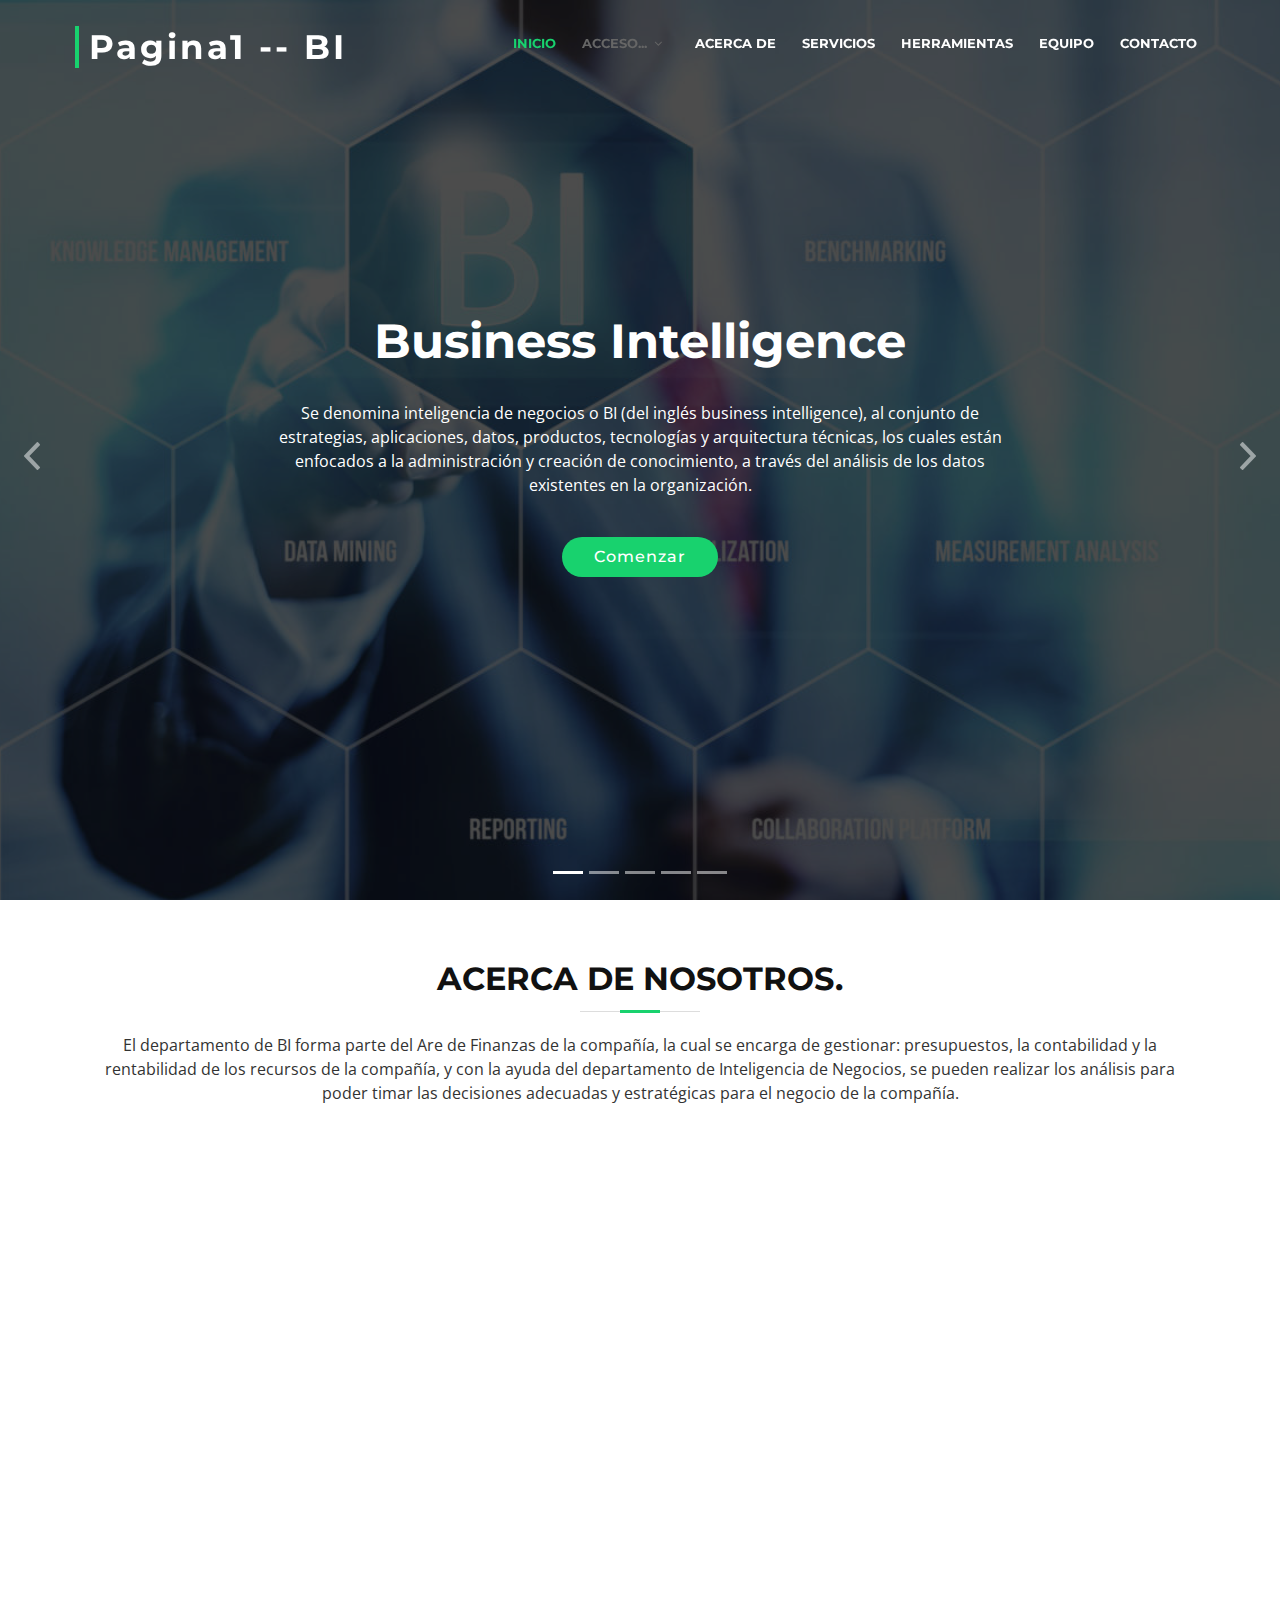
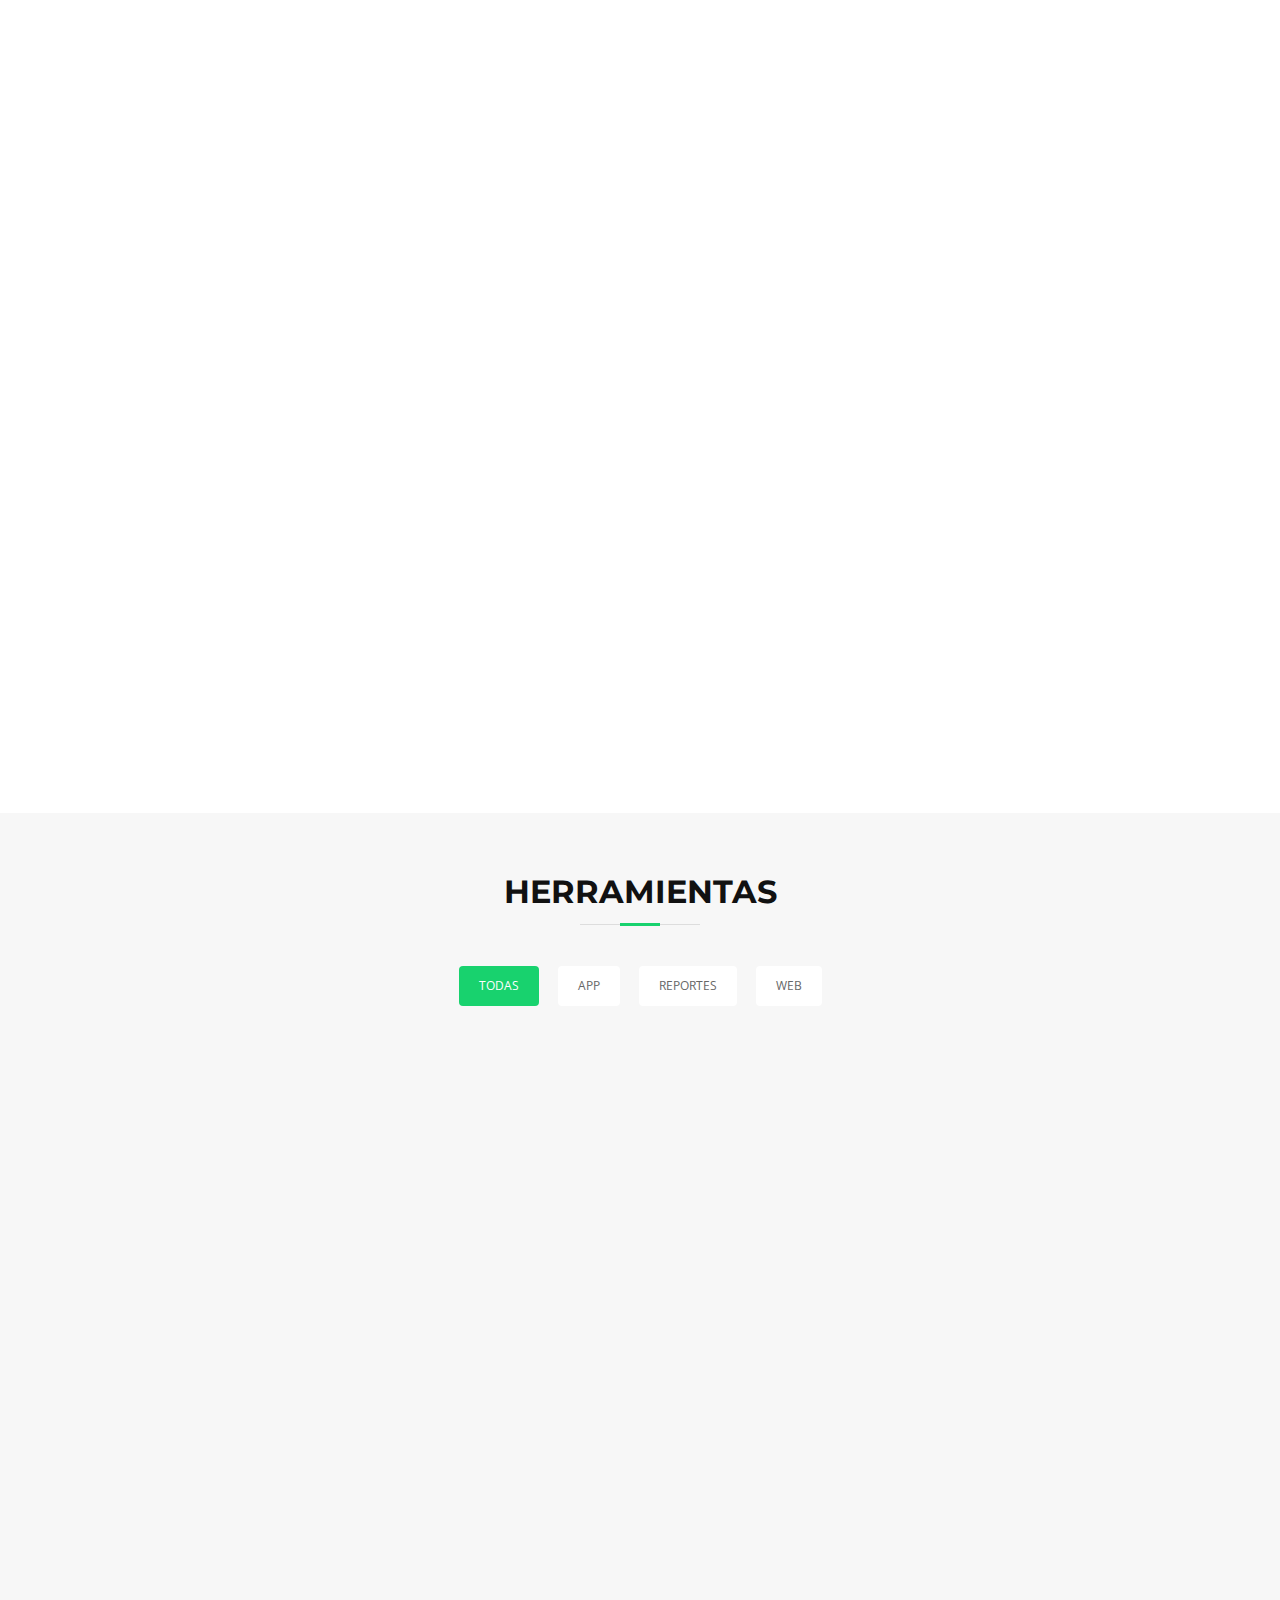
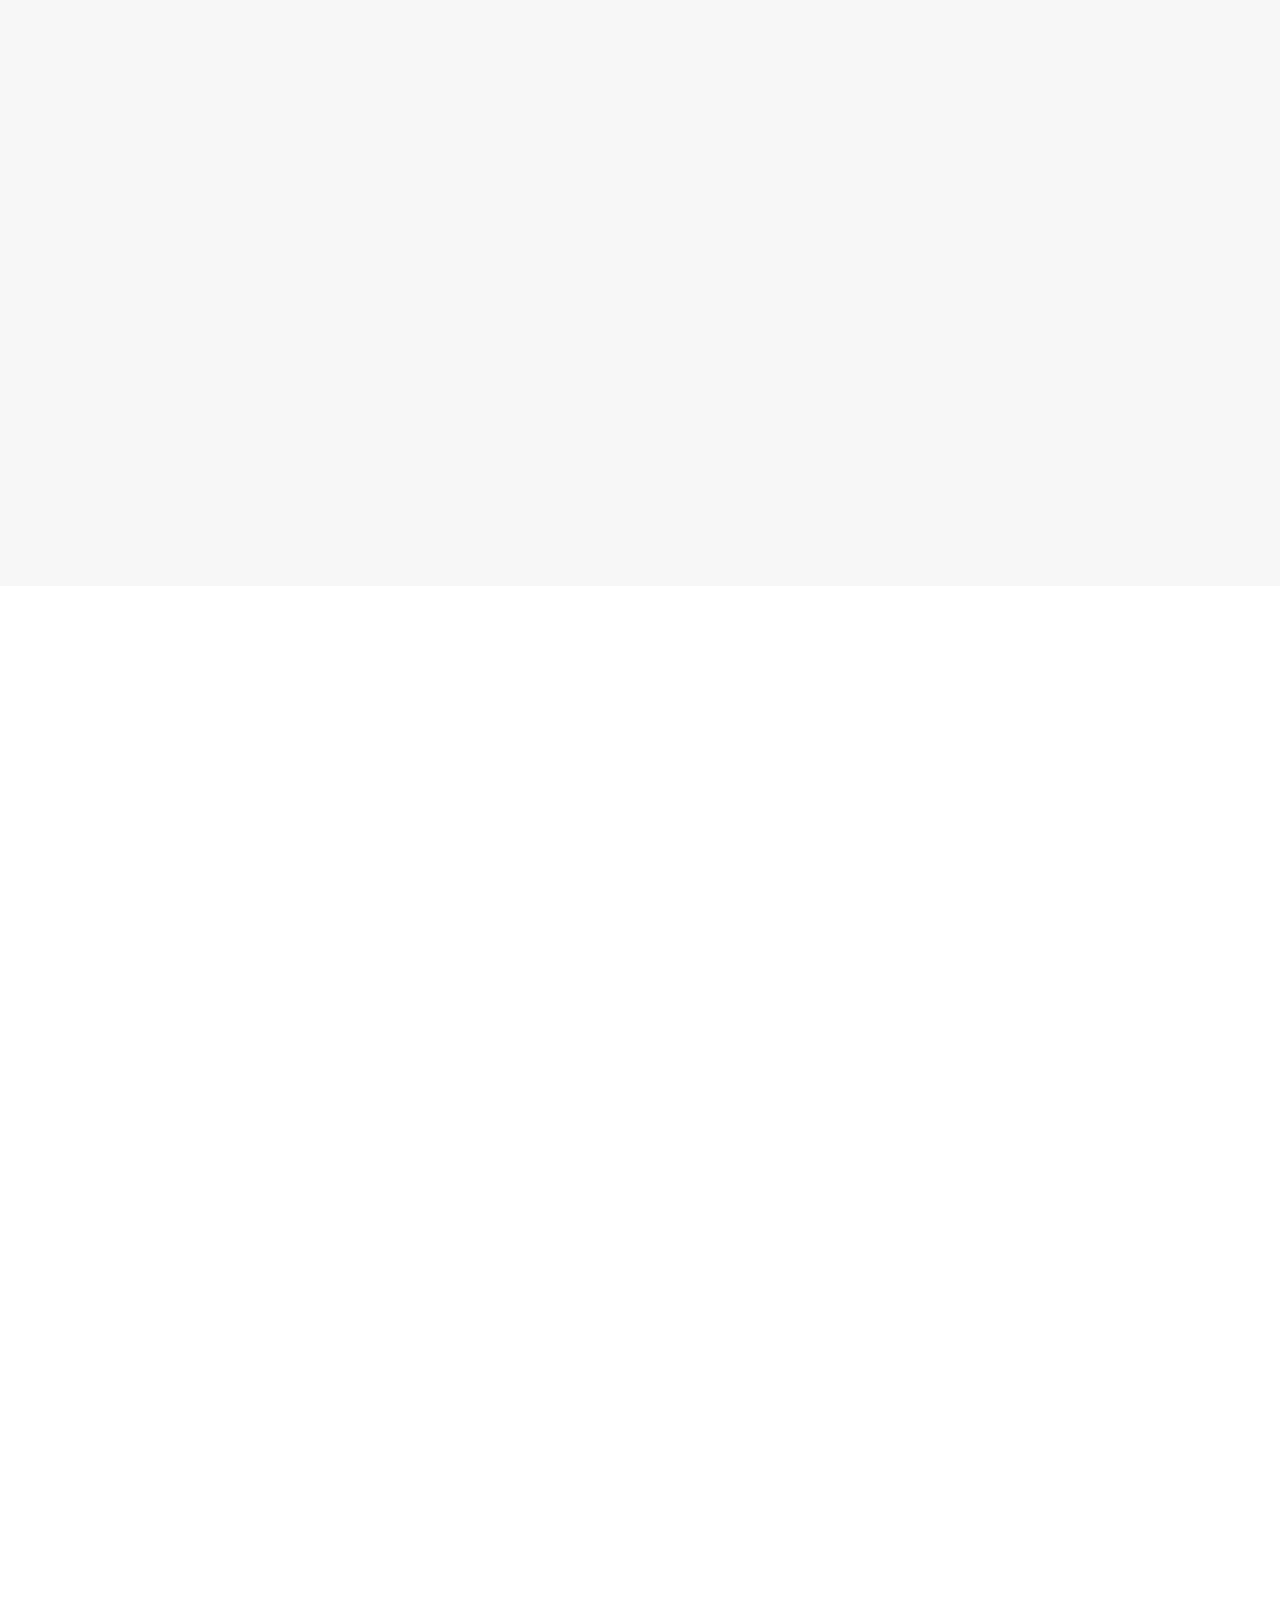
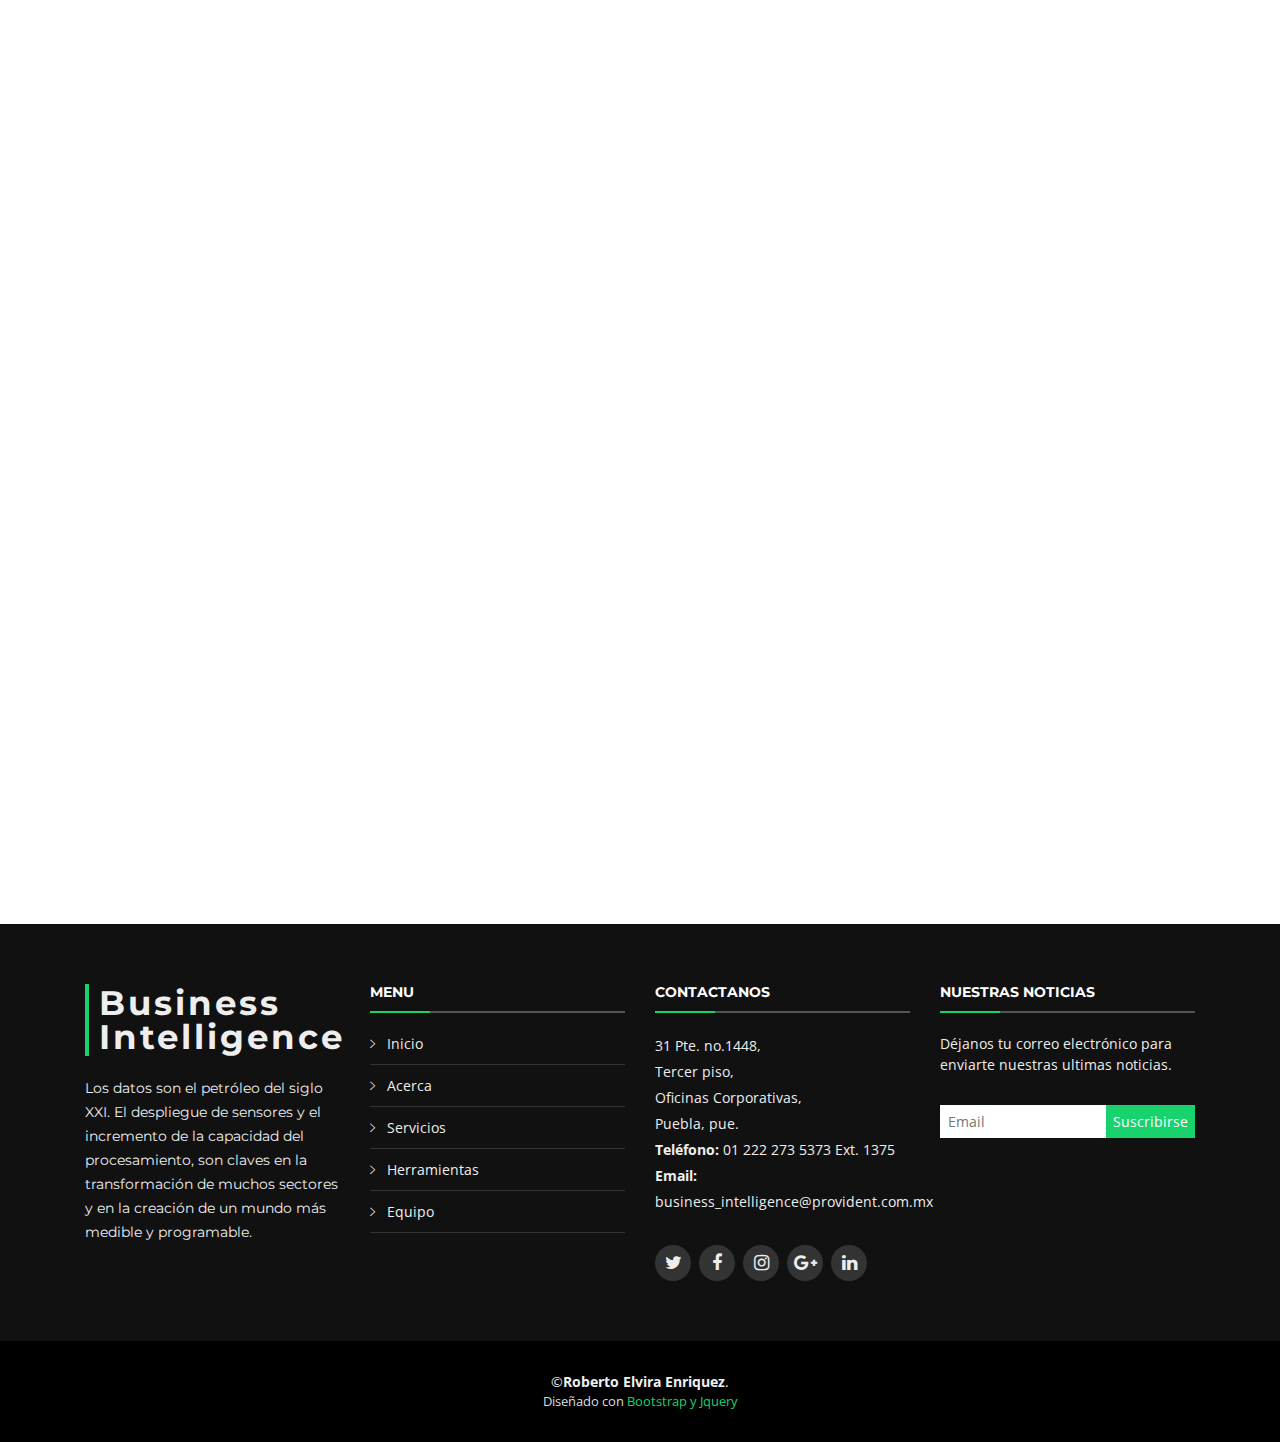
<file: index.html>
<!DOCTYPE html>
<html lang="es">
<head>
  <meta charset="utf-8">
  <title>Proyecto Final</title>
  <meta content="width=device-width, initial-scale=1.0" name="viewport">
  <meta content="" name="keywords">
  <meta content="" name="description">

  <!-- Favicons -->

  <!--   ELIMINAR
  <link href="img/favicon.png" rel="icon">
  <link href="img/apple-touch-icon.png" rel="apple-touch-icon">
-->

  <!-- FUENTES GOOGLE -->
  <link href="https://fonts.googleapis.com/css?family=Open+Sans:300,300i,400,400i,700,700i|Montserrat:300,400,500,700" rel="stylesheet">

  <!-- FRAMEWORK BOOTSTRAP -->
  <link href="lib/bootstrap/css/bootstrap.min.css" rel="stylesheet">

  <!-- ARCHIVOS CSS AUXILIARES -->
  <link href="lib/font-awesome/css/font-awesome.min.css" rel="stylesheet">
  <link href="lib/animate/animate.min.css" rel="stylesheet">
  <link href="lib/ionicons/css/ionicons.min.css" rel="stylesheet">
  <link href="lib/owlcarousel/assets/owl.carousel.min.css" rel="stylesheet">
  <link href="lib/lightbox/css/lightbox.min.css" rel="stylesheet">
  <link href="css/style.css" rel="stylesheet">

</head>

<body>
  <!--========================== ENCABEZADO ============================-->
  <header id="header">
    <div class="container-fluid">

      <div id="logo" class="pull-left">
        <h1><a href="#intro" class="scrollto">Pagina1 -- BI</a></h1>
      </div>

      <nav id="nav-menu-container">
        <ul class="nav-menu">
          <li class="menu-active"><a href="#intro">Inicio</a></li>
          <li class="menu-has-children"><a>Acceso...</a>
            <ul>
              <li><a data-toggle="modal" data-target="#ModalLogin" href="">Login</a></li>
              <li><a data-toggle="modal" data-target="#ModalReg" href="">Registro</a></li>
            </ul>
          </li>
          <li><a href="#about">Acerca de</a></li>
          <li><a href="#services">Servicios</a></li>
          <li><a href="#portfolio">Herramientas</a></li>
          <li><a href="#team">Equipo</a></li>          
          <li><a href="#contact">Contacto</a></li>
        </ul>
      </nav>
    </div>
  </header>

  <!-- FIN ENCABEZADO -->

  <!--==========================
   Pagina Principal
  ============================-->
  <section id="intro">
    <div class="intro-container">
      <div id="introCarousel" class="carousel  slide carousel-fade" data-ride="carousel">

        <ol class="carousel-indicators"></ol>

        <div class="carousel-inner" role="listbox">

          <div class="carousel-item active">
            <div class="carousel-background"><img src="img/intro-carousel/1.jpg"></div>
            <div class="carousel-container">
              <div class="carousel-content">
                <h2>Business Intelligence</h2>
                <p>Se denomina inteligencia de negocios o BI (del inglés business intelligence), al conjunto de estrategias, aplicaciones, datos, productos, tecnologías y arquitectura técnicas, los cuales están enfocados a la administración y creación de conocimiento, a través del análisis de los datos existentes en la organización.</p>
                <a data-toggle="modal" data-target="#ModalLogin" href="" class="btn-get-started scrollto">Comenzar</a>
              </div>
            </div>
          </div>

          <div class="carousel-item">
            <div class="carousel-background"><img src="img/intro-carousel/2.jpg" alt=""></div>
            <div class="carousel-container">
              <div class="carousel-content">
                <h2>Herramientas Tecnológicas</h2>
                <p>Contamos con una amplia gama de herramientas tecnológicas que permiten a los usuarios acceder a los análisis de datos, reporte e indicadores en el momento y hora que lo requieran.</p>
                <a data-toggle="modal" data-target="#ModalLogin" href="" class="btn-get-started scrollto">Comenzar</a>
              </div>
            </div>
          </div>

          <div class="carousel-item">
            <div class="carousel-background"><img src="img/intro-carousel/3.jpg" alt=""></div>
            <div class="carousel-container">
              <div class="carousel-content">
                <h2>Análisis de Datos</h2>
                <p>BI cuenta con un equipo de profesionistas, altamente calificados para resolver las inquietudes de los clientes internos de la compañía, garantizando la entrega de los requerimientos, proporcionando una alta confianza para la toma de decisiones.</p>
                <a data-toggle="modal" data-target="#ModalLogin" href="" class="btn-get-started scrollto">Comenzar</a>
              </div>
            </div>
          </div>

          <div class="carousel-item">
            <div class="carousel-background"><img src="img/intro-carousel/4.jpg" alt=""></div>
            <div class="carousel-container">
              <div class="carousel-content">
                <h2>Proyectos Especiales</h2>
                <p>El departamento de BI, también participa en la realización de proyectos que forman parte de las diferentes líneas de negocio de la compañía, proporcionando una plataforma de datos sólida para que los objetivos sean alcanzados.</p>
                <a data-toggle="modal" data-target="#ModalLogin" href="" class="btn-get-started scrollto">Comenzar</a>
              </div>
            </div>
          </div>

          <div class="carousel-item">
            <div class="carousel-background"><img src="img/intro-carousel/5.jpg" alt=""></div>
            <div class="carousel-container">
              <div class="carousel-content">
                <h2>Indicadores de Resultados</h2>
                <p>BI, también es responsable de la construcción de los diferentes Indicadores claves para el negocio, proporcionando una visión y panorama global de desempeño de Provident Mexico.</p>
                <a data-toggle="modal" data-target="#ModalLogin" href="" class="btn-get-started scrollto">Comenzar</a>
              </div>
            </div>
          </div>

        </div>

        <a class="carousel-control-prev" href="#introCarousel" role="button" data-slide="prev">
          <span class="carousel-control-prev-icon ion-chevron-left" aria-hidden="true"></span>
          <span class="sr-only">Previous</span>
        </a>

        <a class="carousel-control-next" href="#introCarousel" role="button" data-slide="next">
          <span class="carousel-control-next-icon ion-chevron-right" aria-hidden="true"></span>
          <span class="sr-only">Next</span>
        </a>

      </div>
    </div>
  </section>

  <main id="main">
    <!--==========================
      Acerca De.
    ============================-->
    <section id="about">
      <div class="container">

        <header class="section-header">
          <h3>Acerca de Nosotros.</h3>
          <p>El departamento de BI forma parte del Are de Finanzas de la compañía, la cual se encarga de gestionar: presupuestos, la contabilidad y la rentabilidad de los recursos de la compañía, y con la ayuda del departamento de Inteligencia de Negocios, se pueden realizar los análisis para poder timar las decisiones adecuadas y estratégicas para el negocio de la compañía.</p>
        </header>

        <div class="row about-cols">

          <div class="col-md-4 wow fadeInUp">
            <div class="about-col">
              <div class="img">
                <img src="img/about-mission.jpg" alt="" class="img-fluid">
                <div class="icon"><i class="ion-ios-speedometer-outline"></i></div>
              </div>
              <h2 class="title"><a>Nuestra Misión</a></h2>
              <p>
                Facilitar a los directivos de empresa y a sus mandos intermedios los conocimientos, habilidades y herramientas necesarias para fortalecer la toma de decisiones de negocio desde la perspectiva de la mejora continua, la innovación y la gestión, consiguiendo en todo momento, la satisfacción de nuestros clientes.
              </p>
            </div>
          </div>

          <div class="col-md-4 wow fadeInUp" data-wow-delay="0.1s">
            <div class="about-col">
              <div class="img">
                <img src="img/about-plan.jpg" alt="" class="img-fluid">
                <div class="icon"><i class="ion-ios-list-outline"></i></div>
              </div>
              <h2 class="title"><a>Nuestro Plan</a></h2>
              <p>
                Imprentar soluciones de negocio que permitan alcanzar los objetivos a corto, mediano y largo plazo de la compañía, estas soluciones son:<<strong>Reporting, Análisis OLAP, EIS, DSS, Data mining, KMS, etc.</strong>
              </p>
            </div>
          </div>

          <div class="col-md-4 wow fadeInUp" data-wow-delay="0.2s">
            <div class="about-col">
              <div class="img">
                <img src="img/about-vision.jpg" alt="" class="img-fluid">
                <div class="icon"><i class="ion-ios-eye-outline"></i></div>
              </div>
              <h2 class="title"><a>Nuestra Visión</a></h2>
              <p>
                Llegar a ser un referente en el sector de la consultoría, con liderazgo en los servicios de la gestión estratégica, superando las expectativas del cliente.
              </p>
            </div>
          </div>

        </div>

      </div>
    </section>

    <!--==========================
      Servicios
    ============================-->
    <section id="services">
      <div class="container">

        <header class="section-header wow fadeInUp">
          <h3>Servicios</h3>
          <p>El departamento de BI proporciona diferentes servicios a sus clientes a través de una plataforma de datos, que puede ser accedida mediante distintos dispositivos como: Computadoras de Escritorio, Lap Tops, Tabletas o Celulares, entre los servicios se pueden encontrar:</p>
        </header>

        <div class="row">

          <div class="col-lg-4 col-md-6 box wow bounceInUp" data-wow-duration="1.4s">
            <div class="icon"><i class="ion-ios-analytics-outline"></i></div>
            <h4 class="title"><a >Análisis de Datos</a></h4>
            <p class="description">Bi, tiene la capacidad de acceder a las bases de datos históricas de la compañía para realizar análisis que ayuden a la toma de decisiones.</p>
          </div>         
          <div class="col-lg-4 col-md-6 box wow bounceInUp" data-wow-duration="1.4s">
            <div class="icon"><i class="ion-ios-paper-outline"></i></div>
            <h4 class="title"><a >Reportes</a></h4>
            <p class="description">Bi, cuanta con un gran número de reportes que son generados para que los distintos departamentos y áreas de la compañía puedan realizar sus análisis y toma de decisiones en base a los proyectos vigentes.</p>
          </div>
          <div class="col-lg-4 col-md-6 box wow bounceInUp" data-wow-delay="0.1s" data-wow-duration="1.4s">
            <div class="icon"><i class="ion-ios-speedometer-outline"></i></div>
            <h4 class="title"><a >Indicadores KPI</a></h4>
            <p class="description">Bi, es el responsable de la construcción de los distintos indicadores KPI claves de la compañía, los cuales muestran el avance de manera semanal, mensual, trimestral, bimestral y anual.</p>
          </div>
          <div class="col-lg-4 col-md-6 box wow bounceInUp" data-wow-delay="0.1s" data-wow-duration="1.4s">
            <div class="icon"><i class="ion-ios-barcode-outline"></i></div>
            <h4 class="title"><a >Transformación de Datos</a></h4>
            <p class="description">Bi, es el encargado de realizar la transformación y carga de información a los distintos servidores de la compañía, con la finalidad de alimentar las distintas aplicaciones tecnológicas y que son usadas en algunos proyectos estratégicos.</p>
          </div>
          <div class="col-lg-4 col-md-6 box wow bounceInUp" data-wow-delay="0.1s" data-wow-duration="1.4s">
            <div class="icon"><i class="ion-ios-people-outline"></i></div>
            <h4 class="title"><a >Usuarios Informados</a></h4>
            <p class="description">Bi, tiene la capacidad de mantener informados a los usuarios registrados en la plataforma de BI</p>
          </div>

        </div>

      </div>
    </section>

    

    <!--==========================
      Herramientas
    ============================-->
    <section id="portfolio"  class="section-bg" >
      <div class="container">

        <header class="section-header">
          <h3 class="section-title">Herramientas</h3>
        </header>

        <div class="row">
          <div class="col-lg-12">
            <ul id="portfolio-flters">
              <li data-filter="*" class="filter-active">Todas</li>
              <li data-filter=".filter-app">App</li>
              <li data-filter=".filter-card">Reportes</li>
              <li data-filter=".filter-web">Web</li>
            </ul>
          </div>
        </div>

        <div class="row portfolio-container">

          <div class="col-lg-4 col-md-6 portfolio-item filter-app wow fadeInUp">
            <div class="portfolio-wrap">
              <figure>
                <img src="img/portfolio/app1.jpg" class="img-fluid" alt="">
                <a href="img/portfolio/app1.jpg" data-lightbox="portfolio" data-title="App 1" class="link-preview" title="Preview"><i class="ion ion-eye"></i></a>
                <a data-toggle="modal" data-target="#infomodal" class="link-details" title="More Details"><i class="ion ion-android-open"></i></a>
              </figure>

              <div class="portfolio-info">
                <h4><a>App 1</a></h4>
                <p>App</p>
              </div>
            </div>
          </div>

          <div class="col-lg-4 col-md-6 portfolio-item filter-web wow fadeInUp" data-wow-delay="0.1s">
            <div class="portfolio-wrap">
              <figure>
                <img src="img/portfolio/web3.jpg" class="img-fluid" alt="">
                <a href="img/portfolio/web3.jpg" class="link-preview" data-lightbox="portfolio" data-title="Web 3" title="Preview"><i class="ion ion-eye"></i></a>
                <a data-toggle="modal" data-target="#infomodal" class="link-details" title="More Details"><i class="ion ion-android-open"></i></a>
              </figure>

              <div class="portfolio-info">
                <h4><a>Web 3</a></h4>
                <p>Web</p>
              </div>
            </div>
          </div>

          <div class="col-lg-4 col-md-6 portfolio-item filter-app wow fadeInUp" data-wow-delay="0.2s">
            <div class="portfolio-wrap">
              <figure>
                <img src="img/portfolio/app2.jpg" class="img-fluid" alt="">
                <a href="img/portfolio/app2.jpg" class="link-preview" data-lightbox="portfolio" data-title="App 2" title="Preview"><i class="ion ion-eye"></i></a>
                <a data-toggle="modal" data-target="#infomodal" class="link-details" title="More Details"><i class="ion ion-android-open"></i></a>
              </figure>

              <div class="portfolio-info">
                <h4><a>App 2</a></h4>
                <p>App</p>
              </div>
            </div>
          </div>

          <div class="col-lg-4 col-md-6 portfolio-item filter-card wow fadeInUp">
            <div class="portfolio-wrap">
              <figure>
                <img src="img/portfolio/card2.jpg" class="img-fluid" alt="">
                <a href="img/portfolio/card2.jpg" class="link-preview" data-lightbox="portfolio" data-title="Card 2" title="Preview"><i class="ion ion-eye"></i></a>
                <a data-toggle="modal" data-target="#infomodal" class="link-details" title="More Details"><i class="ion ion-android-open"></i></a>
              </figure>

              <div class="portfolio-info">
                <h4><a>Rep 2</a></h4>
                <p>Rep</p>
              </div>
            </div>
          </div>

          <div class="col-lg-4 col-md-6 portfolio-item filter-web wow fadeInUp" data-wow-delay="0.1s">
            <div class="portfolio-wrap">
              <figure>
                <img src="img/portfolio/web2.jpg" class="img-fluid" alt="">
                <a href="img/portfolio/web2.jpg" class="link-preview" data-lightbox="portfolio" data-title="Web 2" title="Preview"><i class="ion ion-eye"></i></a>
                <a data-toggle="modal" data-target="#infomodal" class="link-details" title="More Details"><i class="ion ion-android-open"></i></a>
              </figure>

              <div class="portfolio-info">
                <h4><a>Web 2</a></h4>
                <p>Web</p>
              </div>
            </div>
          </div>

          <div class="col-lg-4 col-md-6 portfolio-item filter-app wow fadeInUp" data-wow-delay="0.2s">
            <div class="portfolio-wrap">
              <figure>
                <img src="img/portfolio/app3.jpg" class="img-fluid" alt="">
                <a href="img/portfolio/app3.jpg" class="link-preview" data-lightbox="portfolio" data-title="App 3" title="Preview"><i class="ion ion-eye"></i></a>
                <a data-toggle="modal" data-target="#infomodal" class="link-details" title="More Details"><i class="ion ion-android-open"></i></a>
              </figure>

              <div class="portfolio-info">
                <h4><a>App 3</a></h4>
                <p>App</p>
              </div>
            </div>
          </div>

          <div class="col-lg-4 col-md-6 portfolio-item filter-card wow fadeInUp">
            <div class="portfolio-wrap">
              <figure>
                <img src="img/portfolio/card1.jpg" class="img-fluid" alt="">
                <a href="img/portfolio/card1.jpg" class="link-preview" data-lightbox="portfolio" data-title="Card 1" title="Preview"><i class="ion ion-eye"></i></a>
                <a data-toggle="modal" data-target="#infomodal" class="link-details" title="More Details"><i class="ion ion-android-open"></i></a>
              </figure>

              <div class="portfolio-info">
                <h4><a>Rep 1</a></h4>
                <p>Rep</p>
              </div>
            </div>
          </div>

          <div class="col-lg-4 col-md-6 portfolio-item filter-card wow fadeInUp" data-wow-delay="0.1s">
            <div class="portfolio-wrap">
              <figure>
                <img src="img/portfolio/card3.jpg" class="img-fluid" alt="">
                <a href="img/portfolio/card3.jpg" class="link-preview" data-lightbox="portfolio" data-title="Card 3" title="Preview"><i class="ion ion-eye"></i></a>
                <a data-toggle="modal" data-target="#infomodal" class="link-details" title="More Details"><i class="ion ion-android-open"></i></a>
              </figure>

              <div class="portfolio-info">
                <h4><a>Rep 3</a></h4>
                <p>Rep</p>
              </div>
            </div>
          </div>

          <div class="col-lg-4 col-md-6 portfolio-item filter-web wow fadeInUp" data-wow-delay="0.2s">
            <div class="portfolio-wrap">
              <figure>
                <img src="img/portfolio/web1.jpg" class="img-fluid" alt="">
                <a href="img/portfolio/web1.jpg" class="link-preview" data-lightbox="portfolio" data-title="Web 1" title="Preview"><i class="ion ion-eye"></i></a>
                <a class="link-details" title="More Details" data-toggle="modal" data-target="#infomodal"><i class="ion ion-android-open"></i></a>
              </figure>

              <div class="portfolio-info">
                <h4><a>Web 1</a></h4>
                <p>Web</p>
              </div>
            </div>
          </div>

        </div>

      </div>
    </section>

    <!-- Modal Herramientas -->
    <div class="modal fade" id="infomodal" tabindex="-1" role="dialog" aria-labelledby="exampleModalLabel" aria-hidden="true">
      <div class="modal-dialog modal-dialog-centered" role="document">
        <div class="modal-content">
          <div class="modal-header">
            <h5 class="modal-title" id="exampleModalLabel">+Información</h5>
            <button type="button" class="close" data-dismiss="modal" aria-label="Close">
              <span aria-hidden="true">&times;</span>
            </button>
          </div>
          <div class="modal-body">
           Esta Herramienta, permite visualizar los datos de una manera ajustada para garantizar el análisis correcto de los mismos. 
          </div>
          <div class="modal-footer">
            <button type="button" class="btn btn-success btn-xs" onclick="cerrarmodal()" ><span class="ion ion-android-checkbox"></span> OK </button>           
          </div>
        </div>
      </div>
    </div>



    <!--==========================
      Equipo
    ============================-->
    <section id="team">
      <div class="container">
        <div class="section-header wow fadeInUp">
          <h3>Equipo BI</h3>
          <p>Conoce a los Integrantes del Departamento de BI</p>
        </div>

        <div class="row">

          <div class="col-lg-3 col-md-6 wow fadeInUp">
            <div class="member">
              <img src="img/team-1.jpg" class="img-fluid" alt="">
              <div class="member-info">
                <div class="member-info-content">
                  <h4>Adrian Luna</h4>
                  <span>Gerente Sr.</span>
                  <div class="social">
                    <a href="#ModalRedes" class="trigger-btn" data-toggle="modal"><i class="fa fa-twitter"></i></a>
                    <a href="#ModalRedes" class="trigger-btn" data-toggle="modal"><i class="fa fa-facebook"></i></a>
                    <a href="#ModalRedes" class="trigger-btn" data-toggle="modal"><i class="fa fa-google-plus"></i></a>
                    <a href="#ModalRedes" class="trigger-btn" data-toggle="modal"><i class="fa fa-linkedin"></i></a>
                  </div>
                </div>
              </div>
            </div>
          </div>

          <div class="col-lg-3 col-md-6 wow fadeInUp" data-wow-delay="0.1s">
            <div class="member">
              <img src="img/team-2.jpg" class="img-fluid" alt="">
              <div class="member-info">
                <div class="member-info-content">
                  <h4>Erika jimenez</h4>
                  <span>Gerente de Proyectos</span>
                  <div class="social">
                    <a href="#ModalRedes" class="trigger-btn" data-toggle="modal"><i class="fa fa-twitter"></i></a>
                    <a href="#ModalRedes" class="trigger-btn" data-toggle="modal"><i class="fa fa-facebook"></i></a>
                    <a href="#ModalRedes" class="trigger-btn" data-toggle="modal"><i class="fa fa-google-plus"></i></a>
                    <a href="#ModalRedes" class="trigger-btn" data-toggle="modal"><i class="fa fa-linkedin"></i></a>
                  </div>
                </div>
              </div>
            </div>
          </div>

          <div class="col-lg-3 col-md-6 wow fadeInUp" data-wow-delay="0.2s">
            <div class="member">
              <img src="img/team-1.jpg" class="img-fluid" alt="">
              <div class="member-info">
                <div class="member-info-content">
                  <h4>Miguel Soto</h4>
                  <span>Gerente de CRM</span>
                  <div class="social">
                    <a href="#ModalRedes" class="trigger-btn" data-toggle="modal"><i class="fa fa-twitter"></i></a>
                    <a href="#ModalRedes" class="trigger-btn" data-toggle="modal"><i class="fa fa-facebook"></i></a>
                    <a href="#ModalRedes" class="trigger-btn" data-toggle="modal"><i class="fa fa-google-plus"></i></a>
                    <a href="#ModalRedes" class="trigger-btn" data-toggle="modal"><i class="fa fa-linkedin"></i></a>
                  </div>
                </div>
              </div>
            </div>
          </div>

          <div class="col-lg-3 col-md-6 wow fadeInUp" data-wow-delay="0.3s">
            <div class="member">
              <img src="img/team-1.jpg" class="img-fluid" alt="">
              <div class="member-info">
                <div class="member-info-content">
                  <h4>Ruben Gonzalez</h4>
                  <span>Coordinador Sr. de SC</span>
                  <div class="social">
                    <a href="#ModalRedes" class="trigger-btn" data-toggle="modal"><i class="fa fa-twitter"></i></a>
                    <a href="#ModalRedes" class="trigger-btn" data-toggle="modal"><i class="fa fa-facebook"></i></a>
                    <a href="#ModalRedes" class="trigger-btn" data-toggle="modal"><i class="fa fa-google-plus"></i></a>
                    <a href="#ModalRedes" class="trigger-btn" data-toggle="modal"><i class="fa fa-linkedin"></i></a>
                  </div>
                </div>
              </div>
            </div>
          </div>

          <div class="col-lg-3 col-md-6 wow fadeInUp" data-wow-delay="0.3s">
            <div class="member">
              <img src="img/team-1.jpg" class="img-fluid" alt="">
              <div class="member-info">
                <div class="member-info-content">
                  <h4>Roberto Elvira</h4>
                  <span>Coordinador Sr. Proyectos</span>
                  <div class="social">
                    <a href="#ModalRedes" class="trigger-btn" data-toggle="modal"><i class="fa fa-twitter"></i></a>
                    <a href="#ModalRedes" class="trigger-btn" data-toggle="modal"><i class="fa fa-facebook"></i></a>
                    <a href="#ModalRedes" class="trigger-btn" data-toggle="modal"><i class="fa fa-google-plus"></i></a>
                    <a href="#ModalRedes" class="trigger-btn" data-toggle="modal"><i class="fa fa-linkedin"></i></a>
                  </div>
                </div>
              </div>
            </div>
          </div>

          <div class="col-lg-3 col-md-6 wow fadeInUp" data-wow-delay="0.3s">
            <div class="member">
              <img src="img/team-1.jpg" class="img-fluid" alt="">
              <div class="member-info">
                <div class="member-info-content">
                  <h4>Nicolas Hernandez</h4>
                  <span>Coordinador Sr. Call Center</span>
                  <div class="social">
                    <a href="#ModalRedes" class="trigger-btn" data-toggle="modal"><i class="fa fa-twitter"></i></a>
                    <a href="#ModalRedes" class="trigger-btn" data-toggle="modal"><i class="fa fa-facebook"></i></a>
                    <a href="#ModalRedes" class="trigger-btn" data-toggle="modal"><i class="fa fa-google-plus"></i></a>
                    <a href="#ModalRedes" class="trigger-btn" data-toggle="modal"><i class="fa fa-linkedin"></i></a>
                  </div>
                </div>
              </div>
            </div>
          </div>
        </div>
      </div>
    </section>

    <!-- Modal Login Redes Sociales -->
    <div id="ModalRedes" class="modal fade">
      <div class="modal-dialog modal-confirm">
        <div class="modal-content">
          <div class="modal-header">
            <div class="icon-box" >
              <i class="ion ion-android-close"></i>
            </div>
            <button type="button" class="close" data-dismiss="modal" aria-hidden="true">&times;</button>
          </div>
          <div class="modal-body text-center">
            <h4>Ooops!</h4> 
            <p>Algo no funciona. Revise su conexion o contacte al Administrador.</p>
            <button class="btn btn-success" data-dismiss="modal">Salir</button>
          </div>
        </div>
      </div>
    </div>    

    <!--==========================
      Contacto
    ============================-->
    <section id="contact" class="section-bg wow fadeInUp">
      <div class="container">

        <div class="section-header">
          <h3>Contactanos</h3>
          <p>Por favor contáctanos por cualquier duda o asunto relacionado con el Departamento de BI</p>
        </div>

        <div class="row contact-info">

          <div class="col-md-4">
            <div class="contact-address">
              <i class="ion-ios-location-outline"></i>
              <h3>Dirección</h3>
              <address>31 Pte. no.1448, Tercer piso, Oficinas Corporativas, Puebla, pue.</address>
            </div>
          </div>

          <div class="col-md-4">
            <div class="contact-phone">
              <i class="ion-ios-telephone-outline"></i>
              <h3>Numero Telefónico</h3>
              <p><a href="tel:+155895548855">01 222 273 5373 Ext. 1375</a></p>
            </div>
          </div>

          <div class="col-md-4">
            <div class="contact-email">
              <i class="ion-ios-email-outline"></i>
              <h3>Email</h3>
              <p><a href="mailto:info@example.com">business_intelligence@provident.com.mx</a></p>
            </div>
          </div>
        </div>

        <div class="form">
           <div class="row contact-info">
              <div class="col-md-4">
                <div class="contact-address">
                  <i class="ion-ios-paper"></i>
                  <h3>Dejanos un Mensaje</h3>                  
                </div>
              </div>
            </div>
          <div id="sendmessage">Tu mensaje ha sido enviado. Gracias.</div>
          <div id="errormessage"></div>
          <form action="" method="post" role="form" class="contactForm" name="formcont" id="formcont">
            <div class="form-row">
              <div class="form-group col-md-6">
                <input type="text" name="conname" class="form-control" id="conname" placeholder="Nombre" data-rule="minlen:4" data-msg="Please enter at least 4 chars" />
                <div class="validation"></div>
              </div>
              <div class="form-group col-md-6">
                <input type="email" class="form-control" name="conemail" id="conemail" placeholder="Email" data-rule="email" data-msg="Please enter a valid email" />
                <div class="validation"></div>
              </div>
            </div>
            <div class="form-group">
              <input type="text" class="form-control" name="consubject" id="consubject" placeholder="Asunto" data-rule="minlen:4" data-msg="Please enter at least 8 chars of subject" />
              <div class="validation"></div>
            </div>
            <div class="form-group">
              <textarea class="form-control" id="conmessage" name="conmessage" rows="5" data-rule="required" data-msg="Please write something for us" placeholder="Mensaje"></textarea>
              <div class="validation"></div>
            </div>
            <div class="text-center">
              <button type="submit" onclick="DatosForm()">Enviar</button>
            </div>
          </form>
        </div>

      </div>
    </section>

    <!-- Modal Envio de formulario -->
    <div class="modal fade" id="ModalComent" tabindex="-1" role="dialog" aria-labelledby="exampleModalLabel" aria-hidden="true">
      <div class="modal-dialog modal-dialog-centered" role="document">
        <div class="modal-content">
          <div class="modal-header">
            <h5 class="modal-title" id="exampleModalLabel">Gracias por tus comentarios</h5>
            <button type="button" class="close" data-dismiss="modal" aria-label="Close">
              <span aria-hidden="true">&times;</span>
            </button>
          </div>
          <div class="modal-body">
           En breve te contactaremos... <br>
           <hr>
           <center>Datos del Mensaje:</center><br>
           <strong>Nombre: </strong><span id="comnombre" class="text-primary"></span><br>
           <strong>Email: </strong><span id="comemail" class="text-primary"></span><br>
           <strong>Asunto: </strong><span id="comasunto" class="text-primary"></span><br>
           <strong>Mensaje: </strong><span id="commsg" class="text-primary"></span><br>
          </div>
          <div class="modal-footer">
            <button type="button" class="btn btn-success btn-xs" onclick="cerrarmodalcom()" ><span class="ion ion-android-checkbox"></span> OK </button>           
          </div>
        </div>
      </div>
    </div> 
  </main>

<!-- Modal LOGIN -->
<div id="ModalLogin" class="modal fade">
  <div class="modal-dialog modal-login">
    <div class="modal-content">
      <div class="modal-header">
        <div class="avatar">
          <img src="img/avatar.png" alt="Avatar">
        </div>        
        <h4 class="modal-title">Login de Usuario</h4> 
        <button type="button" class="close" data-dismiss="modal" aria-hidden="true">&times;</button>
      </div>
      <div class="modal-body">
        <form>
          <div class="form-group inputWithIcon">
            <input type="text" class="form-control" name="loguser" id="loguser" placeholder="Username">   
            <i class="fa fa-user fa-lg fa-fw" aria-hidden="true"></i>
          </div>
          <div class="form-group inputWithIcon">
            <input type="password" class="form-control" name="logpass" id="logpass" placeholder="Password"> 
            <i class="fa fa-key fa-lg fa-fw" aria-hidden="true"></i>
          </div>        
          <div class="form-group">
            <button type="button" class="btn btn-primary btn-lg btn-block login-btn" onclick="login()">Login</button>
          </div>
        </form>
      </div>
      <div class="modal-footer">
        <a data-toggle="modal" onclick="Flogin()" href="">Forgot Password?</a>
      </div>
    </div>
  </div>
</div>  

<!-- Modal password Olvidado -->
<div id="forgotpass" class="modal fade">
  <div class="modal-dialog modal-login">
    <div class="modal-content">
      <div class="modal-header">
        <div class="avatar">
          <img src="img/avatar.png" alt="Avatar">
        </div>        
        <h4 class="modal-title">Recuperar Contraseña</h4> 
        <button type="button" class="close" data-dismiss="modal" aria-hidden="true">&times;</button>
      </div>
      <div class="modal-body">
        <form>
          <div class="form-group inputWithIcon">
            <input type="text" class="form-control" name="recemail" id="recemail" placeholder="Email">   
            <i class="fa fa-envelope fa-lg fa-fw" aria-hidden="true"></i>
          </div>          
          <div class="form-group">
            <button type="button" class="btn btn-success btn-sm btn-block login-btn" onclick="Recuperar()">Recuperar</button>           
          </div>
        </form>
      </div>
      <div class="modal-footer">
          <a data-toggle="modal" onclick="CanFlogin()" href="">Cancelar</a>          
      </div>
    </div>
  </div>
</div>  

<!-- Modal Registro de Usuario -->
<div id="ModalReg" class="modal fade">
  <div class="modal-dialog modal-login">
    <div class="modal-content">
      <div class="modal-header">
        <div class="avatar">
          <img src="img/avatar.png" alt="Avatar">
        </div>        
        <h4 class="modal-title">Nuevo Usuario</h4> 
        <button type="button" class="close" data-dismiss="modal" aria-hidden="true">&times;</button>
      </div>
      <div class="modal-body">
        <form>
          <div class="form-group inputWithIcon">
            <input type="text" class="form-control" name="reguser" id="reguser" placeholder="Username">   
            <i class="fa fa-user fa-lg fa-fw" aria-hidden="true"></i>
          </div>
          <div class="form-group inputWithIcon">
            <input type="text" class="form-control" name="regemail" id="regemail" placeholder="Email">   
            <i class="fa fa-envelope fa-lg fa-fw" aria-hidden="true"></i>
          </div>          
          <div class="form-group inputWithIcon">
            <input type="password" class="form-control" name="regpass" id="regpass" placeholder="Password"> 
            <i class="fa fa-key fa-lg fa-fw" aria-hidden="true"></i>
          </div>        
          <div class="form-group">
            <button type="button" class="btn btn-primary btn-lg btn-block login-btn" onclick="Registro()">Registrarse</button>
          </div>
        </form>
      </div>
      <div class="modal-footer">
        <a data-toggle="modal" onclick="CanReg()" href="">Cancelar</a>
      </div>
    </div>
  </div>
</div>  

  <!--==========================
    Footer
  ============================-->
  <footer id="footer">
    <div class="footer-top">
      <div class="container">
        <div class="row">

          <div class="col-lg-3 col-md-6 footer-info">
            <h3>Business Intelligence</h3>
            <p>Los datos son el petróleo del siglo XXI. El despliegue de sensores y el incremento de la capacidad del procesamiento, son claves en la transformación de muchos sectores y en la creación de un mundo más medible y programable.</p>
          </div>

          <div class="col-lg-3 col-md-6 footer-links">
            <h4>Menu</h4>
            <ul>
              <li><i class="ion-ios-arrow-right"></i> <a href="#intro">Inicio</a></li>
              <li><i class="ion-ios-arrow-right"></i> <a href="#about">Acerca</a></li>
              <li><i class="ion-ios-arrow-right"></i> <a href="#services">Servicios</a></li>
              <li><i class="ion-ios-arrow-right"></i> <a href="#portfolio">Herramientas</a></li>
              <li><i class="ion-ios-arrow-right"></i> <a href="#team">Equipo</a></li>
            </ul>
          </div>
          <div class="col-lg-3 col-md-6 footer-contact">
            <h4>Contactanos</h4>
            <p>
              31 Pte. no.1448,<br>
              Tercer piso,<br>
              Oficinas Corporativas,<br>
              Puebla, pue.<br>
              <strong>Teléfono:</strong> 01 222 273 5373 Ext. 1375<br>
              <strong>Email:</strong> business_intelligence@provident.com.mx<br>
            </p>

            <div class="social-links">
              <a href="#ModalRedes" class="twitter" data-toggle="modal"><i class="fa fa-twitter"></i></a>
              <a href="#ModalRedes" class="facebook" data-toggle="modal"><i class="fa fa-facebook"></i></a>
              <a href="#ModalRedes" class="instagram" data-toggle="modal"><i class="fa fa-instagram"></i></a>
              <a href="#ModalRedes" class="google-plus" data-toggle="modal"><i class="fa fa-google-plus"></i></a>
              <a href="#ModalRedes" class="linkedin" data-toggle="modal"><i class="fa fa-linkedin"></i></a>
            </div>

          </div>

          <div class="col-lg-3 col-md-6 footer-newsletter">
            <h4>Nuestras Noticias</h4>
            <p>Déjanos tu correo electrónico para enviarte nuestras ultimas noticias.</p>
            <form>
              <input type="email" name="susemail" id="susemail" placeholder="Email" data-rule="email" data-msg="Please enter a valid email"><input type="text" value="Suscribirse" onclick="suscrip()">
            </form>
          </div>

        </div>
      </div>
    </div>
    <div class="container">
      <div class="copyright">
        &copy;<strong>Roberto Elvira Enriquez</strong>.
      </div>
      <div class="credits">
        Diseñado con <a href="https://getbootstrap.com//">Bootstrap y Jquery</a>
      </div>
    </div>
  </footer>

  <a href="#" class="back-to-top"><i class="fa fa-chevron-up"></i></a>

  <!-- LIBRERIAS JS -->
  <script src="lib/jquery/jquery.min.js"></script>
  <script src="lib/jquery/jquery-migrate.min.js"></script>
  <script src="lib/bootstrap/js/bootstrap.bundle.min.js"></script>
  <script src="lib/easing/easing.min.js"></script>
  <script src="lib/superfish/hoverIntent.js"></script>
  <script src="lib/superfish/superfish.min.js"></script>
  <script src="lib/wow/wow.min.js"></script>
  <script src="lib/waypoints/waypoints.min.js"></script>
  <script src="lib/counterup/counterup.min.js"></script>
  <script src="lib/owlcarousel/owl.carousel.min.js"></script>
  <script src="lib/isotope/isotope.pkgd.min.js"></script>
  <script src="lib/lightbox/js/lightbox.min.js"></script>
  <script src="lib/touchSwipe/jquery.touchSwipe.min.js"></script>  
  
  <!-- Contact Form JavaScript File -->
  <script src="contactform/contactform.js"></script>

  <!-- Template Main Javascript File -->
  <script src="js/main.js"></script>

  <!-- Scripts funcionales -->
  <script> 
    function cerrarmodal() {
      $('#infomodal').modal('hide')
    }

    function cerrarmodalcom() {
      $('#ModalComent').modal('hide')
      LimpiaFromCont()
    }    

    function DatosForm() {
      var msgname = $("#conname").val();
      var msgemail = $("#conemail").val();
      var msgsubject = $("#consubject").val();
      var msgmessage = $("#conmessage").val();
      document.getElementById("comnombre").innerHTML = msgname;
      document.getElementById("comemail").innerHTML = msgemail;
      document.getElementById("comasunto").innerHTML = msgsubject;
      document.getElementById("commsg").innerHTML = msgmessage;
      if (msgname != "" && msgemail != "" && msgsubject != "" && msgmessage != "")  
      {
          $('#ModalComent').modal('show');
      } 
      else 
      {
        alert("Debe completar el Formulario");
      }
    }


    function LimpiaFromCont() {
      document.getElementById("formcont").reset();
    }

    function suscrip() {  
      var susmail = $("#susemail").val();
      if (susmail != "")  
      {
          alert("Gracias por Registrar su Email");
      } 
      else 
      {
        alert("Debe introducir un Email");
        document.getElementById("susemail").focus(); 
      }       
    }

    function login() {  
      var varloguser = $("#loguser").val();
      var varlogpass = $("#logpass").val();

      if (varloguser == "Admin")  
      {
          if (varlogpass == "123456")  
          {
            /*alert("Inicia Sesion"); */
            location.href = "registro.html" ;
          } 
          else 
          {
            $('#ModalLogin').modal('show');
            alert("Password Incorrecto");
            document.getElementById("logpass").focus(); 
          }  
      } 
      else 
      {
        
        alert("Nombre de Usuario Incorrecto");
        document.getElementById("loguser").focus();  
         
      }                  
    }

    function Flogin() {
      $('#ModalLogin').modal('hide');
      $('#forgotpass').modal('show');
    }

    function CanFlogin() {
      $('#ModalLogin').modal('show');
      $('#forgotpass').modal('hide');
    }
    
    function Recuperar() {  
      var varrecemail = $("#recemail").val();      

      if (varrecemail != "")  
      {         
        alert("Su contraseña a sido enviada a su Email");
        $('#forgotpass').modal('hide');
      } 
      else 
      {        
        alert("Introduzca su Email");  
        document.getElementById("recemail").focus();       
      }                  
    }

    function CanReg() {
      $('#ModalReg').modal('hide');
    }

    function Registro() {  
      var varreguser = $("#reguser").val();
      var varregemail = $("#regemail").val();
      var varregpass = $("#regpass").val();

      if (varreguser == "")  
      {
        alert("Introduzca un Nombre de Usuario");
        document.getElementById("reguser").focus();
      } 
      else if (varregemail == "") 
      {        
        alert("Introduzca su Email");
        document.getElementById("regemail").focus();         
      }
      else if (varregpass == "") 
      {
        alert("Introduzca una Contraseña");  
        document.getElementById("regpass").focus();
      }  
      else
      {
        alert("Su registro se completo, verifique su cuenta en su Email");
        $('#ModalReg').modal('hide');
      }
    }
    
  </script>
</body>
</html>
</file>
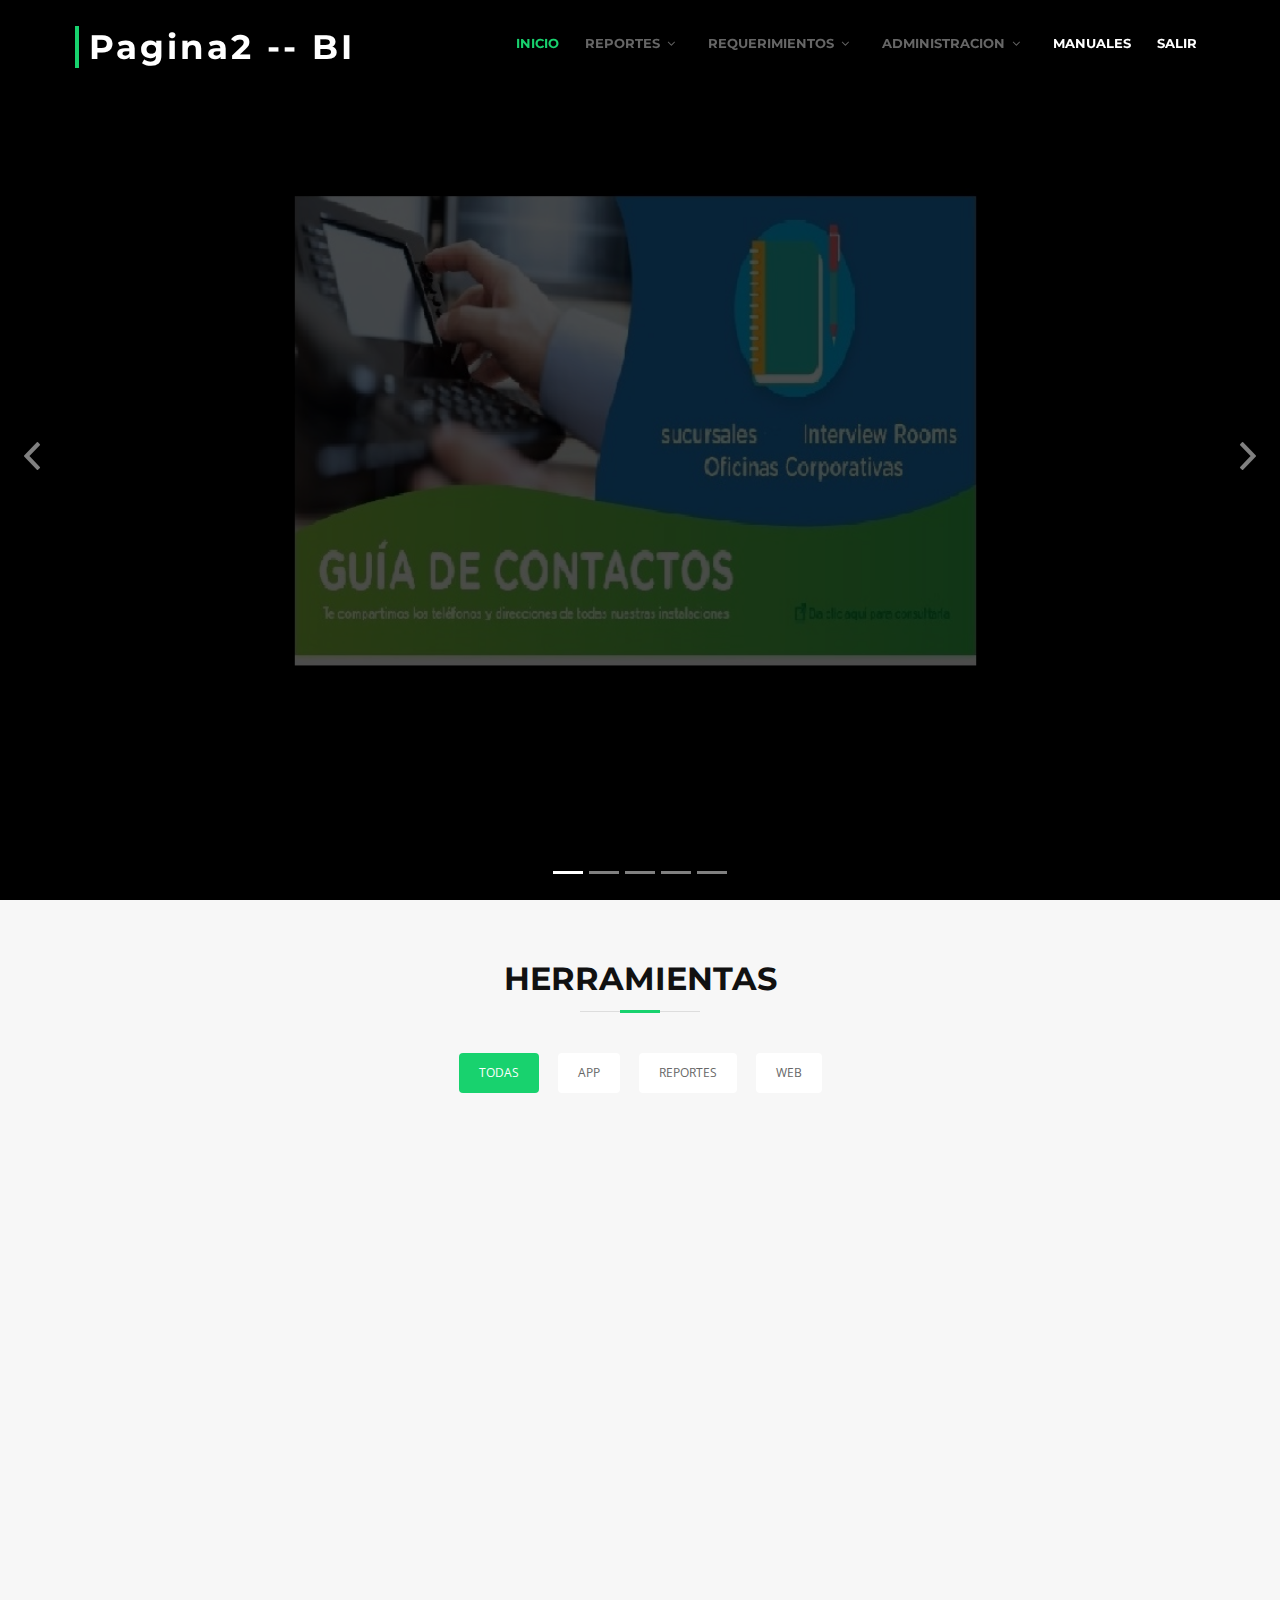
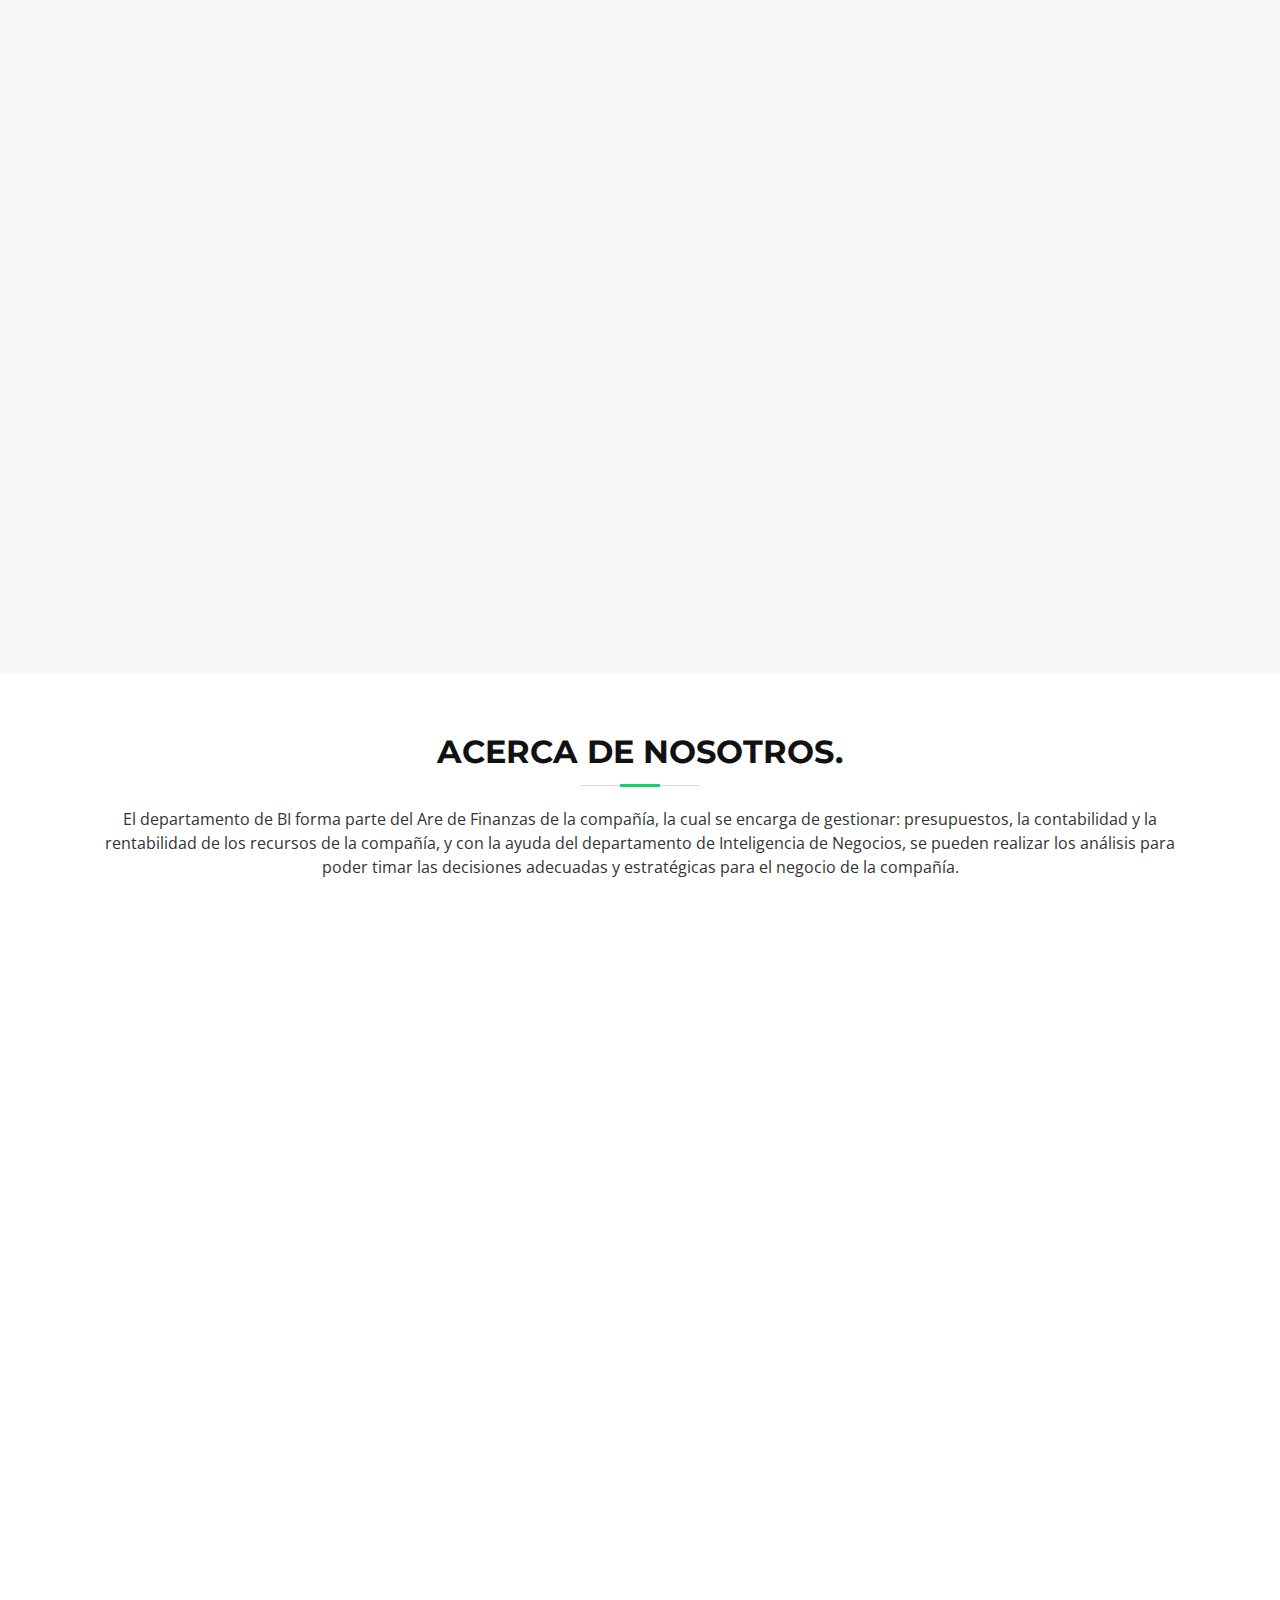
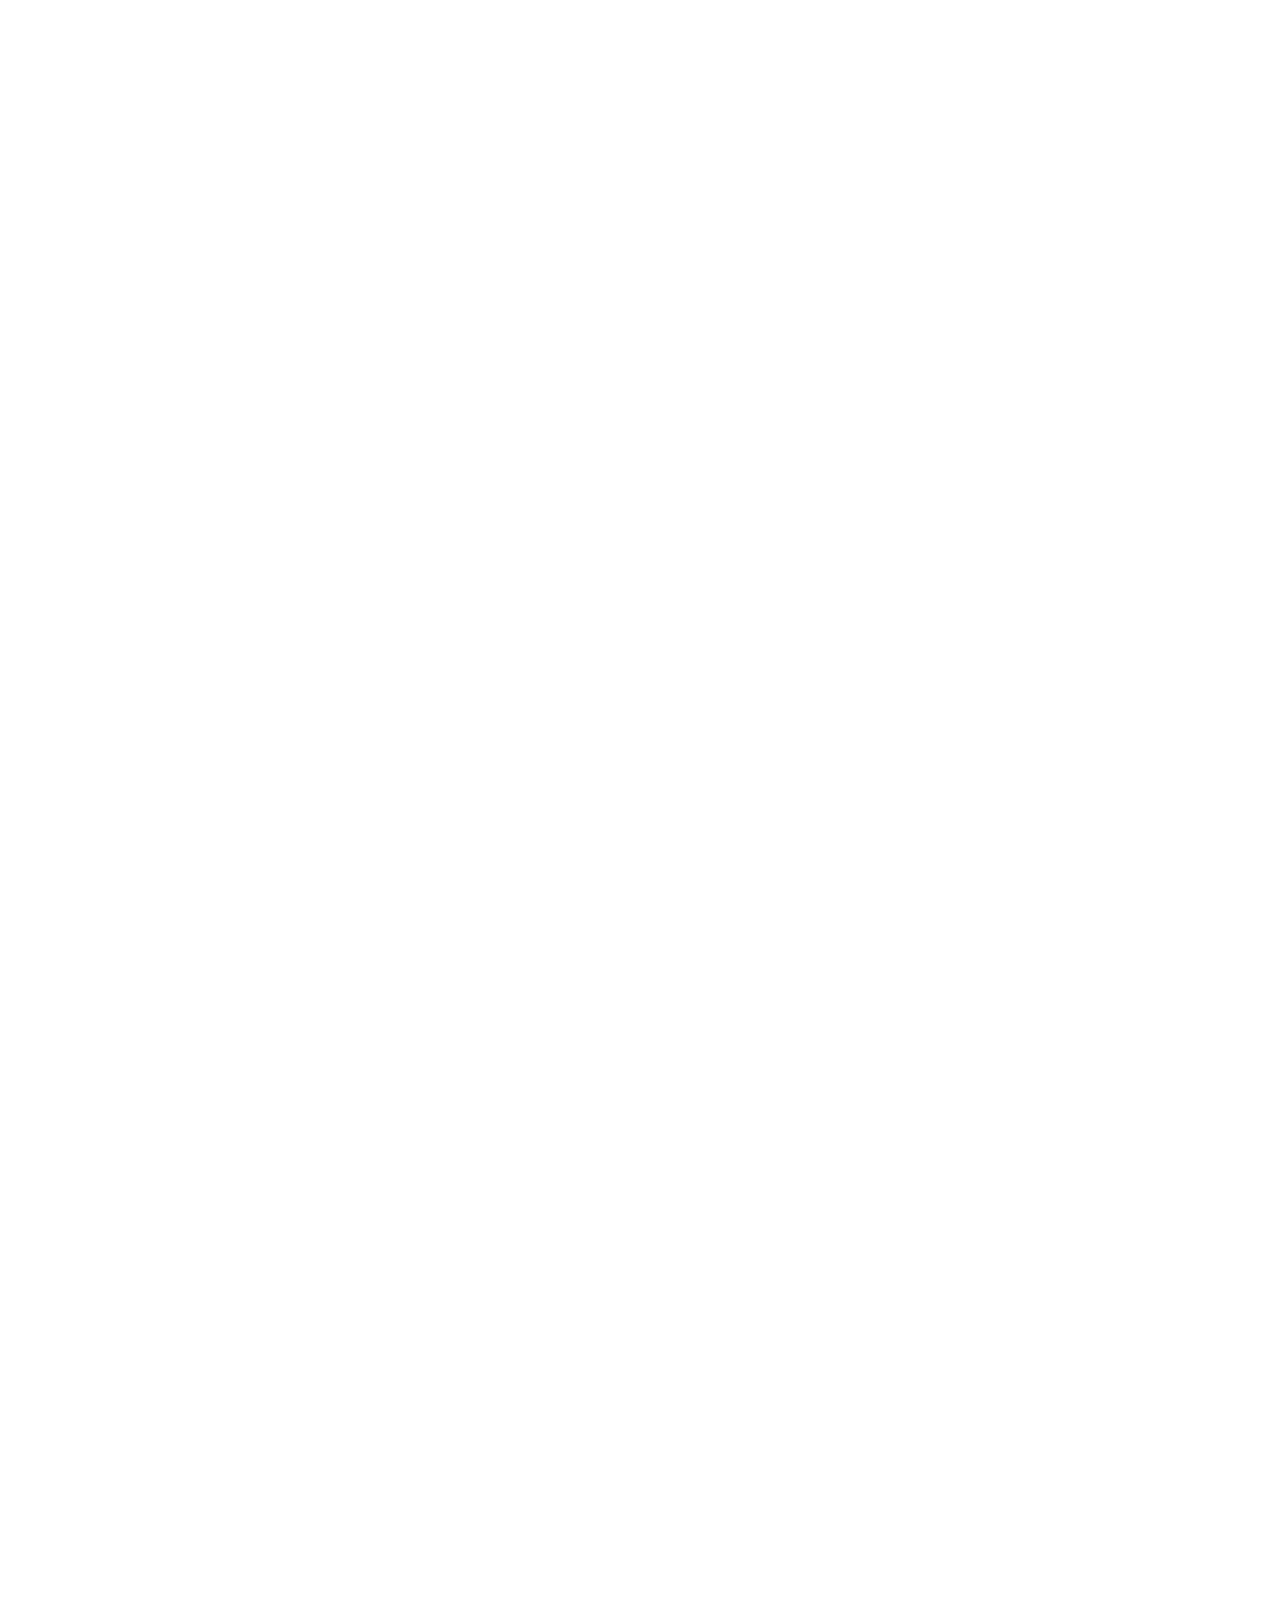
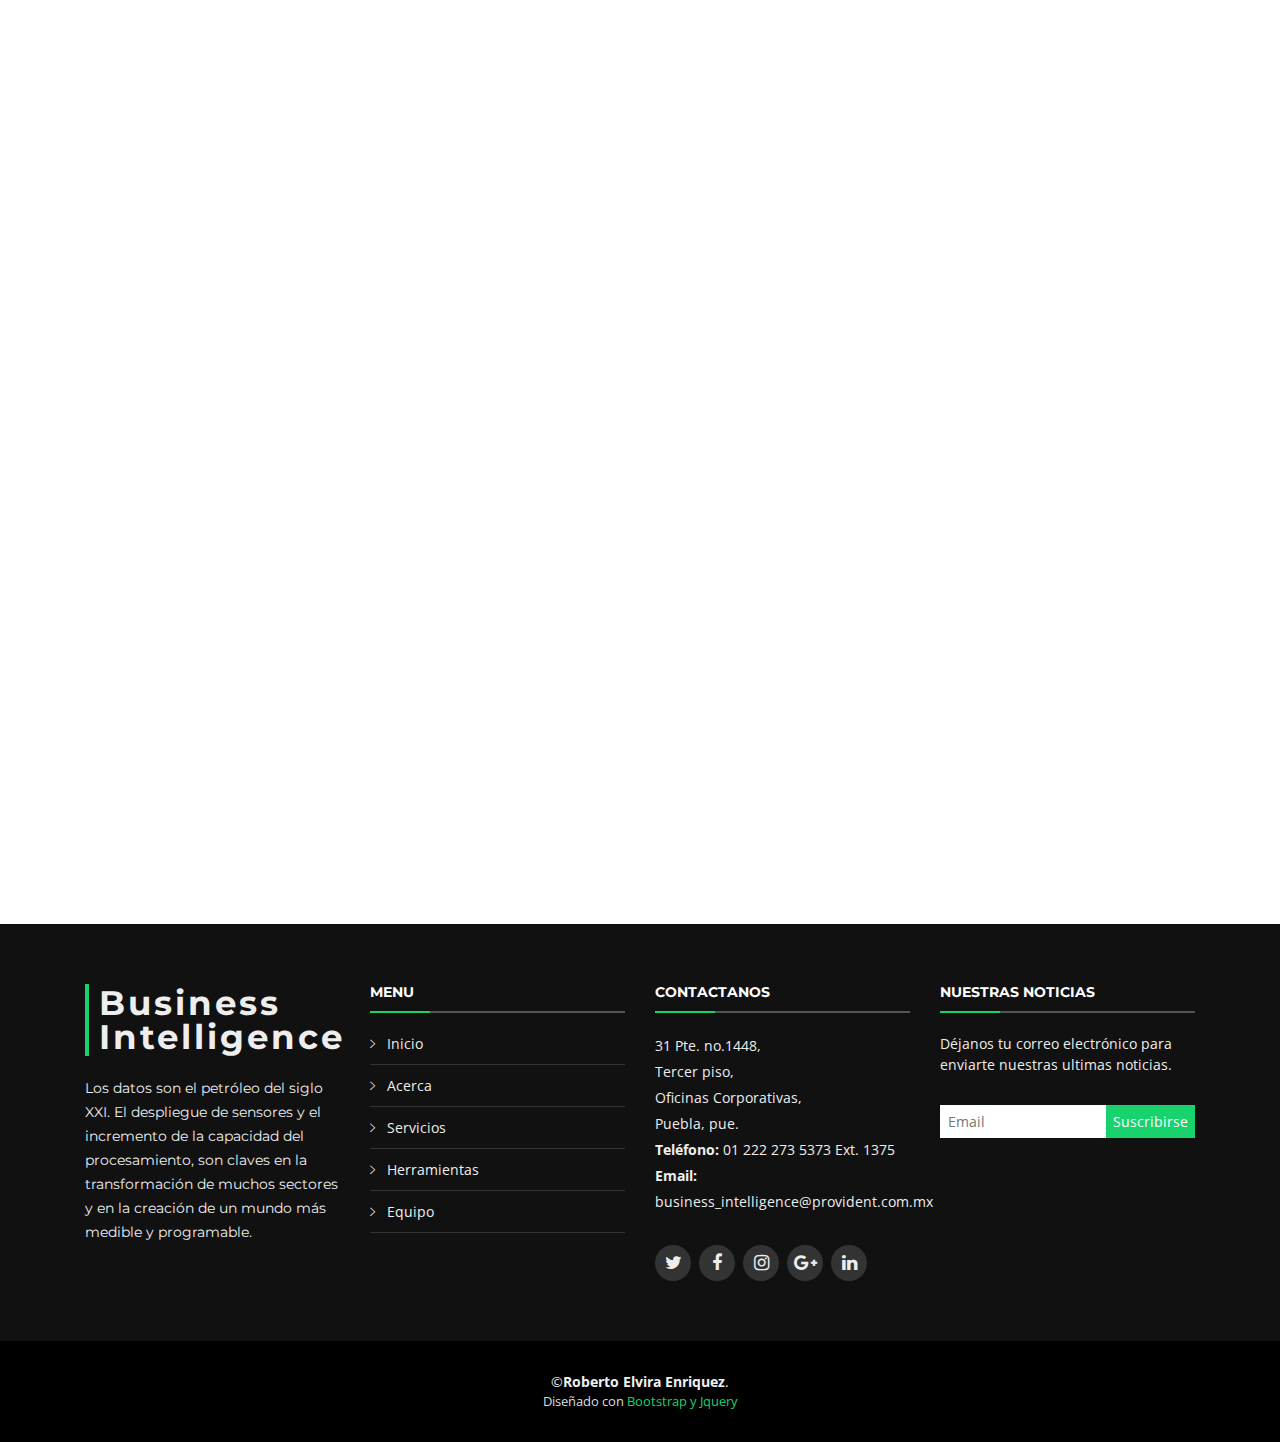
<file: registro.html>
<!DOCTYPE html>
<html lang="es">
<head>
  <meta charset="utf-8">
  <title>Proyecto Final</title>
  <meta content="width=device-width, initial-scale=1.0" name="viewport">
  <meta content="" name="keywords">
  <meta content="" name="description">

  <!-- Favicons -->

  <!--   ELIMINAR
  <link href="img/favicon.png" rel="icon">
  <link href="img/apple-touch-icon.png" rel="apple-touch-icon">
-->

  <!-- FUENTES GOOGLE -->
  <link href="https://fonts.googleapis.com/css?family=Open+Sans:300,300i,400,400i,700,700i|Montserrat:300,400,500,700" rel="stylesheet">

  <!-- FRAMEWORK BOOTSTRAP -->
  <link href="lib/bootstrap/css/bootstrap.min.css" rel="stylesheet">

  <!-- ARCHIVOS CSS AUXILIARES -->
  <link href="lib/font-awesome/css/font-awesome.min.css" rel="stylesheet">
  <link href="lib/animate/animate.min.css" rel="stylesheet">
  <link href="lib/ionicons/css/ionicons.min.css" rel="stylesheet">
  <link href="lib/owlcarousel/assets/owl.carousel.min.css" rel="stylesheet">
  <link href="lib/lightbox/css/lightbox.min.css" rel="stylesheet">
  <link href="css/style.css" rel="stylesheet">

</head>

<body>
  <!--========================== ENCABEZADO ============================-->
  <header id="header">
    <div class="container-fluid">

      <div id="logo" class="pull-left">
        <h1><a href="#intro" class="scrollto">Pagina2 -- BI</a></h1>
      </div>

      <nav id="nav-menu-container">
        <ul class="nav-menu">
          <li class="menu-active"><a href="#intro">Inicio</a></li>
          <li class="menu-has-children"><a>Reportes</a>
            <ul>
              <li><a href="#portfolio">Kpi</a></li>
              <li><a href="#">Graficos</a></li>
              <li><a href="#">Descargas</a></li>
            </ul>
          </li>
          <li class="menu-has-children"><a>Requerimientos</a>
            <ul>
              <li><a href="#">Nuevo</a></li>
              <li><a href="#">Estatus</a></li>
            </ul>
          </li>
          <li class="menu-has-children"><a>Administracion</a>
            <ul>
              <li><a href="#">Usuario</a></li>
              <li><a href="#">Contraseña</a></li>
            </ul>
          </li>
          <li><a href="#portfolio">Manuales</a></li>
          <li><a href="index.html">Salir</a></li>
        </ul>
      </nav>
    </div>
  </header>

  <!-- FIN ENCABEZADO -->

  <!--==========================
   Pagina Principal
  ============================-->
  <section id="intro">
    <div class="intro-container">
      <div id="introCarousel" class="carousel  slide carousel-fade" data-ride="carousel">

        <ol class="carousel-indicators"></ol>

        <div class="carousel-inner" role="listbox">

          <div class="carousel-item active">
            <div class="carousel-background"><img src="img/prov/prov1.jpg" alt=""></div>
            <div class="carousel-container">
              <div class="carousel-content">
              <!--
                <h2>Business Intelligence</h2>
                <p>Se denomina inteligencia de negocios o BI (del inglés business intelligence), al conjunto de estrategias, aplicaciones, datos, productos, tecnologías y arquitectura técnicas, los cuales están enfocados a la administración y creación de conocimiento, a través del análisis de los datos existentes en la organización.</p>
                <a href="#featured-services" class="btn-get-started scrollto">Comenzar</a>
              -->
              </div>
            </div>
          </div>

          <div class="carousel-item">
            <div class="carousel-background"><img src="img/prov/prov2.jpg" alt=""></div>
            <div class="carousel-container">
              <div class="carousel-content">
              <!--
                <h2>Herramientas Tecnológicas</h2>
                <p>Contamos con una amplia gama de herramientas tecnológicas que permiten a los usuarios acceder a los análisis de datos, reporte e indicadores en el momento y hora que lo requieran.</p>
                <a href="#featured-services" class="btn-get-started scrollto">Comenzar</a>
              -->
              </div>
            </div>
          </div>

          <div class="carousel-item">
            <div class="carousel-background"><img src="img/prov/prov1.jpg" alt=""></div>
            <div class="carousel-container">
              <div class="carousel-content">
              <!--
                <h2>Análisis de Datos</h2>
                <p>BI cuenta con un equipo de profesionistas, altamente calificados para resolver las inquietudes de los clientes internos de la compañía, garantizando la entrega de los requerimientos, proporcionando una alta confianza para la toma de decisiones.</p>
                <a href="#featured-services" class="btn-get-started scrollto">Comenzar</a>
              -->
              </div>
            </div>
          </div>

          <div class="carousel-item">
            <div class="carousel-background"><img src="img/prov/prov2.jpg" alt=""></div>
            <div class="carousel-container">
              <div class="carousel-content">
              <!--
                <h2>Proyectos Especiales</h2>
                <p>El departamento de BI, también participa en la realización de proyectos que forman parte de las diferentes líneas de negocio de la compañía, proporcionando una plataforma de datos sólida para que los objetivos sean alcanzados.</p>
                <a href="#featured-services" class="btn-get-started scrollto">Comenzar</a>
              -->
              </div>
            </div>
          </div>

          <div class="carousel-item">
            <div class="carousel-background"><img src="img/prov/prov1.jpg" alt=""></div>
            <div class="carousel-container">
              <div class="carousel-content">
              <!--
                <h2>Indicadores de Resultados</h2>
                <p>BI, también es responsable de la construcción de los diferentes Indicadores claves para el negocio, proporcionando una visión y panorama global de desempeño de Provident Mexico.</p>
                <a href="#featured-services" class="btn-get-started scrollto">Comenzar</a>
              -->
              </div>
            </div>
          </div>

        </div>

        <a class="carousel-control-prev" href="#introCarousel" role="button" data-slide="prev">
          <span class="carousel-control-prev-icon ion-chevron-left" aria-hidden="true"></span>
          <span class="sr-only">Previous</span>
        </a>

        <a class="carousel-control-next" href="#introCarousel" role="button" data-slide="next">
          <span class="carousel-control-next-icon ion-chevron-right" aria-hidden="true"></span>
          <span class="sr-only">Next</span>
        </a>

      </div>
    </div>
  </section>

  <main id="main">

  <!--==========================
      KPI's
    ============================-->
    <section id="portfolio"  class="section-bg" >
      <div class="container">

        <header class="section-header">
          <h3 class="section-title">Herramientas</h3>
        </header>

        <div class="row">
          <div class="col-lg-12">
            <ul id="portfolio-flters">
              <li data-filter="*" class="filter-active">Todas</li>
              <li data-filter=".filter-app">App</li>
              <li data-filter=".filter-card">Reportes</li>
              <li data-filter=".filter-web">Web</li>
            </ul>
          </div>
        </div>

        <div class="row portfolio-container">

          <div class="col-lg-4 col-md-6 portfolio-item filter-app wow fadeInUp">
            <div class="portfolio-wrap">
               <table style="width:95%;" align="center">
                  <tr>
                  <th colspan="6" style="background-color:#337ab7;color:white; text-align: center;">México</th>
                  </tr>
                  <tr style="background-color:#32A9EE;color:white;">
                  <th style="width: 15%">Semana</th>
                  <th style="width: 15%">#ND</th>
                  <th style="width: 15%">#CF</th>
                  <th style="width: 15%">%C/D</th>
                  <th style="width: 15%">%MQT</th>
                  <th style="width: 15%">%MAT</th>
                  </tr>
                </table>
                <div class="bg tablescroll">
                  <table style="width:95%;" align="center">
                    <tr>
                      <td style="width: 16%">201919</td>
                      <td style="width: 15%">5</td>
                      <td style="width: 15%">10</td>
                      <td style="width: 15%">98%</td>
                      <td style="width: 15%">85%</td>
                      <td style="width: 15%">70%</td>
                    </tr>
                    <tr>
                      <td style="width: 15%">201918</td>
                      <td style="width: 15%">5</td>
                      <td style="width: 15%">10</td>
                      <td style="width: 15%">98%</td>
                      <td style="width: 15%">85%</td>
                      <td style="width: 15%">70%</td>
                    </tr>
                    <tr>
                      <td style="width: 15%">201917</td>
                      <td style="width: 15%">5</td>
                      <td style="width: 15%">10</td>
                      <td style="width: 15%">98%</td>
                      <td style="width: 15%">85%</td>
                      <td style="width: 15%">70%</td>
                    </tr>
                    <tr>
                      <td style="width: 15%">201916</td>
                      <td style="width: 15%">5</td>
                      <td style="width: 15%">10</td>
                      <td style="width: 15%">98%</td>
                      <td style="width: 15%">85%</td>
                      <td style="width: 15%">70%</td>
                    </tr>
                    <tr>
                      <td style="width: 15%">201915</td>
                      <td style="width: 15%">5</td>
                      <td style="width: 15%">10</td>
                      <td style="width: 15%">98%</td>
                      <td style="width: 15%">85%</td>
                      <td style="width: 15%">70%</td>
                    </tr>
                    <tr>
                      <td style="width: 15%">201914</td>
                      <td style="width: 15%">5</td>
                      <td style="width: 15%">10</td>
                      <td style="width: 15%">98%</td>
                      <td style="width: 15%">85%</td>
                      <td style="width: 15%">70%</td>
                    </tr>
                    <tr>
                      <td style="width: 15%">201913</td>
                      <td style="width: 15%">5</td>
                      <td style="width: 15%">10</td>
                      <td style="width: 15%">98%</td>
                      <td style="width: 15%">85%</td>
                      <td style="width: 15%">70%</td>
                    </tr>
                    <tr>
                      <td style="width: 15%">201912</td>
                      <td style="width: 15%">5</td>
                      <td style="width: 15%">10</td>
                      <td style="width: 15%">98%</td>
                      <td style="width: 15%">85%</td>
                      <td style="width: 15%">70%</td>
                    </tr>
                    <tr>
                      <td style="width: 15%">201911</td>
                      <td style="width: 15%">5</td>
                      <td style="width: 15%">10</td>
                      <td style="width: 15%">98%</td>
                      <td style="width: 15%">85%</td>
                      <td style="width: 15%">70%</td>
                    </tr>
                    <tr>
                      <td style="width: 15%">201910</td>
                      <td style="width: 15%">5</td>
                      <td style="width: 15%">10</td>
                      <td style="width: 15%">98%</td>
                      <td style="width: 15%">85%</td>
                      <td style="width: 15%">70%</td>
                    </tr>
                    <tr>
                      <td style="width: 15%">201909</td>
                      <td style="width: 15%">5</td>
                      <td style="width: 15%">10</td>
                      <td style="width: 15%">98%</td>
                      <td style="width: 15%">85%</td>
                      <td style="width: 15%">70%</td>
                    </tr>
                    <tr>
                      <td style="width: 15%">201908</td>
                      <td style="width: 15%">5</td>
                      <td style="width: 15%">10</td>
                      <td style="width: 15%">98%</td>
                      <td style="width: 15%">85%</td>
                      <td style="width: 15%">70%</td>
                    </tr>
                    <tr>
                      <td style="width: 15%">201907</td>
                      <td style="width: 15%">5</td>
                      <td style="width: 15%">10</td>
                      <td style="width: 15%">98%</td>
                      <td style="width: 15%">85%</td>
                      <td style="width: 15%">70%</td>
                    </tr>
                  </table>
                </div>

              <div class="portfolio-info">
                <h4><a>App 1</a></h4>
                <p>App</p>
              </div>
            </div>
          </div>

          <div class="col-lg-4 col-md-6 portfolio-item filter-web wow fadeInUp" data-wow-delay="0.1s">
            <div class="portfolio-wrap">
              <figure>
                <img src="img/portfolio/web3.jpg" class="img-fluid" alt="">
                <a href="img/portfolio/web3.jpg" class="link-preview" data-lightbox="portfolio" data-title="Web 3" title="Preview"><i class="ion ion-eye"></i></a>
                <a data-toggle="modal" data-target="#infomodal" class="link-details" title="More Details"><i class="ion ion-android-open"></i></a>
              </figure>

              <div class="portfolio-info">
                <h4><a>Web 3</a></h4>
                <p>Web</p>
              </div>
            </div>
          </div>

          <div class="col-lg-4 col-md-6 portfolio-item filter-app wow fadeInUp" data-wow-delay="0.2s">
            <div class="portfolio-wrap">
              <figure>
                <img src="img/portfolio/app2.jpg" class="img-fluid" alt="">
                <a href="img/portfolio/app2.jpg" class="link-preview" data-lightbox="portfolio" data-title="App 2" title="Preview"><i class="ion ion-eye"></i></a>
                <a data-toggle="modal" data-target="#infomodal" class="link-details" title="More Details"><i class="ion ion-android-open"></i></a>
              </figure>

              <div class="portfolio-info">
                <h4><a>App 2</a></h4>
                <p>App</p>
              </div>
            </div>
          </div>

          <div class="col-lg-4 col-md-6 portfolio-item filter-card wow fadeInUp">
            <div class="portfolio-wrap">
              <figure>
                <img src="img/portfolio/card2.jpg" class="img-fluid" alt="">
                <a href="img/portfolio/card2.jpg" class="link-preview" data-lightbox="portfolio" data-title="Card 2" title="Preview"><i class="ion ion-eye"></i></a>
                <a data-toggle="modal" data-target="#infomodal" class="link-details" title="More Details"><i class="ion ion-android-open"></i></a>
              </figure>

              <div class="portfolio-info">
                <h4><a>Rep 2</a></h4>
                <p>Rep</p>
              </div>
            </div>
          </div>

          <div class="col-lg-4 col-md-6 portfolio-item filter-web wow fadeInUp" data-wow-delay="0.1s">
            <div class="portfolio-wrap">
              <figure>
                <img src="img/portfolio/web2.jpg" class="img-fluid" alt="">
                <a href="img/portfolio/web2.jpg" class="link-preview" data-lightbox="portfolio" data-title="Web 2" title="Preview"><i class="ion ion-eye"></i></a>
                <a data-toggle="modal" data-target="#infomodal" class="link-details" title="More Details"><i class="ion ion-android-open"></i></a>
              </figure>

              <div class="portfolio-info">
                <h4><a>Web 2</a></h4>
                <p>Web</p>
              </div>
            </div>
          </div>

          <div class="col-lg-4 col-md-6 portfolio-item filter-app wow fadeInUp" data-wow-delay="0.2s">
            <div class="portfolio-wrap">
              <figure>
                <img src="img/portfolio/app3.jpg" class="img-fluid" alt="">
                <a href="img/portfolio/app3.jpg" class="link-preview" data-lightbox="portfolio" data-title="App 3" title="Preview"><i class="ion ion-eye"></i></a>
                <a data-toggle="modal" data-target="#infomodal" class="link-details" title="More Details"><i class="ion ion-android-open"></i></a>
              </figure>

              <div class="portfolio-info">
                <h4><a>App 3</a></h4>
                <p>App</p>
              </div>
            </div>
          </div>

          <div class="col-lg-4 col-md-6 portfolio-item filter-card wow fadeInUp">
            <div class="portfolio-wrap">
              <figure>
                <img src="img/portfolio/card1.jpg" class="img-fluid" alt="">
                <a href="img/portfolio/card1.jpg" class="link-preview" data-lightbox="portfolio" data-title="Card 1" title="Preview"><i class="ion ion-eye"></i></a>
                <a data-toggle="modal" data-target="#infomodal" class="link-details" title="More Details"><i class="ion ion-android-open"></i></a>
              </figure>

              <div class="portfolio-info">
                <h4><a>Rep 1</a></h4>
                <p>Rep</p>
              </div>
            </div>
          </div>

          <div class="col-lg-4 col-md-6 portfolio-item filter-card wow fadeInUp" data-wow-delay="0.1s">
            <div class="portfolio-wrap">
              <figure>
                <img src="img/portfolio/card3.jpg" class="img-fluid" alt="">
                <a href="img/portfolio/card3.jpg" class="link-preview" data-lightbox="portfolio" data-title="Card 3" title="Preview"><i class="ion ion-eye"></i></a>
                <a data-toggle="modal" data-target="#infomodal" class="link-details" title="More Details"><i class="ion ion-android-open"></i></a>
              </figure>

              <div class="portfolio-info">
                <h4><a>Rep 3</a></h4>
                <p>Rep</p>
              </div>
            </div>
          </div>

          <div class="col-lg-4 col-md-6 portfolio-item filter-web wow fadeInUp" data-wow-delay="0.2s">
            <div class="portfolio-wrap">
              <figure>
                <img src="img/portfolio/web1.jpg" class="img-fluid" alt="">
                <a href="img/portfolio/web1.jpg" class="link-preview" data-lightbox="portfolio" data-title="Web 1" title="Preview"><i class="ion ion-eye"></i></a>
                <a class="link-details" title="More Details" data-toggle="modal" data-target="#infomodal"><i class="ion ion-android-open"></i></a>
              </figure>

              <div class="portfolio-info">
                <h4><a>Web 1</a></h4>
                <p>Web</p>
              </div>
            </div>
          </div>

        </div>

      </div>
    </section>

    <!-- Modal Herramientas -->
    <div class="modal fade" id="infomodal" tabindex="-1" role="dialog" aria-labelledby="exampleModalLabel" aria-hidden="true">
      <div class="modal-dialog modal-dialog-centered" role="document">
        <div class="modal-content">
          <div class="modal-header">
            <h5 class="modal-title" id="exampleModalLabel">+Información</h5>
            <button type="button" class="close" data-dismiss="modal" aria-label="Close">
              <span aria-hidden="true">&times;</span>
            </button>
          </div>
          <div class="modal-body">
           Esta Herramienta, permite visualizar los datos de una manera ajustada para garantizar el análisis correcto de los mismos. 
          </div>
          <div class="modal-footer">
            <button type="button" class="btn btn-success btn-xs" onclick="cerrarmodal()" ><span class="ion ion-android-checkbox"></span> OK </button>           
          </div>
        </div>
      </div>
    </div>
















    

    <!--==========================
     kpi
    ============================-->  

    <section id="about">
      <div class="container">

        <header class="section-header">
          <h3>Acerca de Nosotros.</h3>
          <p>El departamento de BI forma parte del Are de Finanzas de la compañía, la cual se encarga de gestionar: presupuestos, la contabilidad y la rentabilidad de los recursos de la compañía, y con la ayuda del departamento de Inteligencia de Negocios, se pueden realizar los análisis para poder timar las decisiones adecuadas y estratégicas para el negocio de la compañía.</p>
        </header>

        <div class="row about-cols">

          <div class="col-md-4 wow fadeInUp">
            <div class="about-col">
              <div class="img">
                <img src="img/about-mission.jpg" alt="" class="img-fluid">
                <div class="icon"><i class="ion-ios-speedometer-outline"></i></div>
              </div>
              <h2 class="title"><a>Nuestra Misión</a></h2>
              <p>
                Facilitar a los directivos de empresa y a sus mandos intermedios los conocimientos, habilidades y herramientas necesarias para fortalecer la toma de decisiones de negocio desde la perspectiva de la mejora continua, la innovación y la gestión, consiguiendo en todo momento, la satisfacción de nuestros clientes.
              </p>
            </div>
          </div>

          <div class="col-md-4 wow fadeInUp" data-wow-delay="0.1s">
            <div class="about-col">
              <div class="img">
                <img src="img/about-plan.jpg" alt="" class="img-fluid">
                <div class="icon"><i class="ion-ios-list-outline"></i></div>
              </div>
              <h2 class="title"><a>Nuestro Plan</a></h2>
              <p>
                Imprentar soluciones de negocio que permitan alcanzar los objetivos a corto, mediano y largo plazo de la compañía, estas soluciones son:<<strong>Reporting, Análisis OLAP, EIS, DSS, Data mining, KMS, etc.</strong>
              </p>
            </div>
          </div>

          <div class="col-md-4 wow fadeInUp" data-wow-delay="0.2s">
            <div class="about-col">
              <div class="img">
                <img src="img/about-vision.jpg" alt="" class="img-fluid">
                <div class="icon"><i class="ion-ios-eye-outline"></i></div>
              </div>
              <h2 class="title"><a>Nuestra Visión</a></h2>
              <p>
                Llegar a ser un referente en el sector de la consultoría, con liderazgo en los servicios de la gestión estratégica, superando las expectativas del cliente.
              </p>
            </div>
          </div>

        </div>

      </div>
    </section>

    <!--==========================
      Servicios
    ============================-->
    <section id="services">
      <div class="container">

        <header class="section-header wow fadeInUp">
          <h3>Servicios</h3>
          <p>El departamento de BI proporciona diferentes servicios a sus clientes a través de una plataforma de datos, que puede ser accedida mediante distintos dispositivos como: Computadoras de Escritorio, Lap Tops, Tabletas o Celulares, entre los servicios se pueden encontrar:</p>
        </header>

        <div class="row">

          <div class="col-lg-4 col-md-6 box wow bounceInUp" data-wow-duration="1.4s">
            <div class="icon"><i class="ion-ios-analytics-outline"></i></div>
            <h4 class="title"><a >Análisis de Datos</a></h4>
            <p class="description">Bi, tiene la capacidad de acceder a las bases de datos históricas de la compañía para realizar análisis que ayuden a la toma de decisiones.</p>
          </div>         
          <div class="col-lg-4 col-md-6 box wow bounceInUp" data-wow-duration="1.4s">
            <div class="icon"><i class="ion-ios-paper-outline"></i></div>
            <h4 class="title"><a >Reportes</a></h4>
            <p class="description">Bi, cuanta con un gran número de reportes que son generados para que los distintos departamentos y áreas de la compañía puedan realizar sus análisis y toma de decisiones en base a los proyectos vigentes.</p>
          </div>
          <div class="col-lg-4 col-md-6 box wow bounceInUp" data-wow-delay="0.1s" data-wow-duration="1.4s">
            <div class="icon"><i class="ion-ios-speedometer-outline"></i></div>
            <h4 class="title"><a >Indicadores KPI</a></h4>
            <p class="description">Bi, es el responsable de la construcción de los distintos indicadores KPI claves de la compañía, los cuales muestran el avance de manera semanal, mensual, trimestral, bimestral y anual.</p>
          </div>
          <div class="col-lg-4 col-md-6 box wow bounceInUp" data-wow-delay="0.1s" data-wow-duration="1.4s">
            <div class="icon"><i class="ion-ios-barcode-outline"></i></div>
            <h4 class="title"><a >Transformación de Datos</a></h4>
            <p class="description">Bi, es el encargado de realizar la transformación y carga de información a los distintos servidores de la compañía, con la finalidad de alimentar las distintas aplicaciones tecnológicas y que son usadas en algunos proyectos estratégicos.</p>
          </div>
          <div class="col-lg-4 col-md-6 box wow bounceInUp" data-wow-delay="0.1s" data-wow-duration="1.4s">
            <div class="icon"><i class="ion-ios-people-outline"></i></div>
            <h4 class="title"><a >Usuarios Informados</a></h4>
            <p class="description">Bi, tiene la capacidad de mantener informados a los usuarios registrados en la plataforma de BI</p>
          </div>

        </div>

      </div>
    </section>

    

  



    <!--==========================
      Equipo
    ============================-->
    <section id="team">
      <div class="container">
        <div class="section-header wow fadeInUp">
          <h3>Equipo BI</h3>
          <p>Conoce a los Integrantes del Departamento de BI</p>
        </div>

        <div class="row">

          <div class="col-lg-3 col-md-6 wow fadeInUp">
            <div class="member">
              <img src="img/team-1.jpg" class="img-fluid" alt="">
              <div class="member-info">
                <div class="member-info-content">
                  <h4>Adrian Luna</h4>
                  <span>Gerente Sr.</span>
                  <div class="social">
                    <a href="#ModalRedes" class="trigger-btn" data-toggle="modal"><i class="fa fa-twitter"></i></a>
                    <a href="#ModalRedes" class="trigger-btn" data-toggle="modal"><i class="fa fa-facebook"></i></a>
                    <a href="#ModalRedes" class="trigger-btn" data-toggle="modal"><i class="fa fa-google-plus"></i></a>
                    <a href="#ModalRedes" class="trigger-btn" data-toggle="modal"><i class="fa fa-linkedin"></i></a>
                  </div>
                </div>
              </div>
            </div>
          </div>

          <div class="col-lg-3 col-md-6 wow fadeInUp" data-wow-delay="0.1s">
            <div class="member">
              <img src="img/team-2.jpg" class="img-fluid" alt="">
              <div class="member-info">
                <div class="member-info-content">
                  <h4>Erika jimenez</h4>
                  <span>Gerente de Proyectos</span>
                  <div class="social">
                    <a href="#ModalRedes" class="trigger-btn" data-toggle="modal"><i class="fa fa-twitter"></i></a>
                    <a href="#ModalRedes" class="trigger-btn" data-toggle="modal"><i class="fa fa-facebook"></i></a>
                    <a href="#ModalRedes" class="trigger-btn" data-toggle="modal"><i class="fa fa-google-plus"></i></a>
                    <a href="#ModalRedes" class="trigger-btn" data-toggle="modal"><i class="fa fa-linkedin"></i></a>
                  </div>
                </div>
              </div>
            </div>
          </div>

          <div class="col-lg-3 col-md-6 wow fadeInUp" data-wow-delay="0.2s">
            <div class="member">
              <img src="img/team-1.jpg" class="img-fluid" alt="">
              <div class="member-info">
                <div class="member-info-content">
                  <h4>Miguel Soto</h4>
                  <span>Gerente de CRM</span>
                  <div class="social">
                    <a href="#ModalRedes" class="trigger-btn" data-toggle="modal"><i class="fa fa-twitter"></i></a>
                    <a href="#ModalRedes" class="trigger-btn" data-toggle="modal"><i class="fa fa-facebook"></i></a>
                    <a href="#ModalRedes" class="trigger-btn" data-toggle="modal"><i class="fa fa-google-plus"></i></a>
                    <a href="#ModalRedes" class="trigger-btn" data-toggle="modal"><i class="fa fa-linkedin"></i></a>
                  </div>
                </div>
              </div>
            </div>
          </div>

          <div class="col-lg-3 col-md-6 wow fadeInUp" data-wow-delay="0.3s">
            <div class="member">
              <img src="img/team-1.jpg" class="img-fluid" alt="">
              <div class="member-info">
                <div class="member-info-content">
                  <h4>Ruben Gonzalez</h4>
                  <span>Coordinador Sr. de SC</span>
                  <div class="social">
                    <a href="#ModalRedes" class="trigger-btn" data-toggle="modal"><i class="fa fa-twitter"></i></a>
                    <a href="#ModalRedes" class="trigger-btn" data-toggle="modal"><i class="fa fa-facebook"></i></a>
                    <a href="#ModalRedes" class="trigger-btn" data-toggle="modal"><i class="fa fa-google-plus"></i></a>
                    <a href="#ModalRedes" class="trigger-btn" data-toggle="modal"><i class="fa fa-linkedin"></i></a>
                  </div>
                </div>
              </div>
            </div>
          </div>

          <div class="col-lg-3 col-md-6 wow fadeInUp" data-wow-delay="0.3s">
            <div class="member">
              <img src="img/team-1.jpg" class="img-fluid" alt="">
              <div class="member-info">
                <div class="member-info-content">
                  <h4>Roberto Elvira</h4>
                  <span>Coordinador Sr. Proyectos</span>
                  <div class="social">
                    <a href="#ModalRedes" class="trigger-btn" data-toggle="modal"><i class="fa fa-twitter"></i></a>
                    <a href="#ModalRedes" class="trigger-btn" data-toggle="modal"><i class="fa fa-facebook"></i></a>
                    <a href="#ModalRedes" class="trigger-btn" data-toggle="modal"><i class="fa fa-google-plus"></i></a>
                    <a href="#ModalRedes" class="trigger-btn" data-toggle="modal"><i class="fa fa-linkedin"></i></a>
                  </div>
                </div>
              </div>
            </div>
          </div>

          <div class="col-lg-3 col-md-6 wow fadeInUp" data-wow-delay="0.3s">
            <div class="member">
              <img src="img/team-1.jpg" class="img-fluid" alt="">
              <div class="member-info">
                <div class="member-info-content">
                  <h4>Nicolas Hernandez</h4>
                  <span>Coordinador Sr. Call Center</span>
                  <div class="social">
                    <a href="#ModalRedes" class="trigger-btn" data-toggle="modal"><i class="fa fa-twitter"></i></a>
                    <a href="#ModalRedes" class="trigger-btn" data-toggle="modal"><i class="fa fa-facebook"></i></a>
                    <a href="#ModalRedes" class="trigger-btn" data-toggle="modal"><i class="fa fa-google-plus"></i></a>
                    <a href="#ModalRedes" class="trigger-btn" data-toggle="modal"><i class="fa fa-linkedin"></i></a>
                  </div>
                </div>
              </div>
            </div>
          </div>
        </div>
      </div>
    </section>

    <!-- Modal Login Redes Sociales -->
    <div id="ModalRedes" class="modal fade">
      <div class="modal-dialog modal-confirm">
        <div class="modal-content">
          <div class="modal-header">
            <div class="icon-box" >
              <i class="ion ion-android-close"></i>
            </div>
            <button type="button" class="close" data-dismiss="modal" aria-hidden="true">&times;</button>
          </div>
          <div class="modal-body text-center">
            <h4>Ooops!</h4> 
            <p>Algo no funciona. Revise su conexion o contacte al Administrador.</p>
            <button class="btn btn-success" data-dismiss="modal">Salir</button>
          </div>
        </div>
      </div>
    </div>    

    <!--==========================
      Contacto
    ============================-->
    <section id="contact" class="section-bg wow fadeInUp">
      <div class="container">

        <div class="section-header">
          <h3>Contactanos</h3>
          <p>Por favor contáctanos por cualquier duda o asunto relacionado con el Departamento de BI</p>
        </div>

        <div class="row contact-info">

          <div class="col-md-4">
            <div class="contact-address">
              <i class="ion-ios-location-outline"></i>
              <h3>Dirección</h3>
              <address>31 Pte. no.1448, Tercer piso, Oficinas Corporativas, Puebla, pue.</address>
            </div>
          </div>

          <div class="col-md-4">
            <div class="contact-phone">
              <i class="ion-ios-telephone-outline"></i>
              <h3>Numero Telefónico</h3>
              <p><a href="tel:+155895548855">01 222 273 5373 Ext. 1375</a></p>
            </div>
          </div>

          <div class="col-md-4">
            <div class="contact-email">
              <i class="ion-ios-email-outline"></i>
              <h3>Email</h3>
              <p><a href="mailto:info@example.com">business_intelligence@provident.com.mx</a></p>
            </div>
          </div>
        </div>

        <div class="form">
           <div class="row contact-info">
              <div class="col-md-4">
                <div class="contact-address">
                  <i class="ion-ios-paper"></i>
                  <h3>Dejanos un Mensaje</h3>                  
                </div>
              </div>
            </div>
          <div id="sendmessage">Tu mensaje ha sido enviado. Gracias.</div>
          <div id="errormessage"></div>
          <form action="" method="post" role="form" class="contactForm" name="formcont" id="formcont">
            <div class="form-row">
              <div class="form-group col-md-6">
                <input type="text" name="conname" class="form-control" id="conname" placeholder="Nombre" data-rule="minlen:4" data-msg="Please enter at least 4 chars" />
                <div class="validation"></div>
              </div>
              <div class="form-group col-md-6">
                <input type="email" class="form-control" name="conemail" id="conemail" placeholder="Email" data-rule="email" data-msg="Please enter a valid email" />
                <div class="validation"></div>
              </div>
            </div>
            <div class="form-group">
              <input type="text" class="form-control" name="consubject" id="consubject" placeholder="Asunto" data-rule="minlen:4" data-msg="Please enter at least 8 chars of subject" />
              <div class="validation"></div>
            </div>
            <div class="form-group">
              <textarea class="form-control" id="conmessage" name="conmessage" rows="5" data-rule="required" data-msg="Please write something for us" placeholder="Mensaje"></textarea>
              <div class="validation"></div>
            </div>
            <div class="text-center">
              <button type="submit" onclick="DatosForm()">Enviar</button>
            </div>
          </form>
        </div>

      </div>
    </section>

    <!-- Modal Envio de formulario -->
    <div class="modal fade" id="ModalComent" tabindex="-1" role="dialog" aria-labelledby="exampleModalLabel" aria-hidden="true">
      <div class="modal-dialog modal-dialog-centered" role="document">
        <div class="modal-content">
          <div class="modal-header">
            <h5 class="modal-title" id="exampleModalLabel">Gracias por tus comentarios</h5>
            <button type="button" class="close" data-dismiss="modal" aria-label="Close">
              <span aria-hidden="true">&times;</span>
            </button>
          </div>
          <div class="modal-body">
           En breve te contactaremos... <br>
           <hr>
           <center>Datos del Mensaje:</center><br>
           <strong>Nombre: </strong><span id="comnombre" class="text-primary"></span><br>
           <strong>Email: </strong><span id="comemail" class="text-primary"></span><br>
           <strong>Asunto: </strong><span id="comasunto" class="text-primary"></span><br>
           <strong>Mensaje: </strong><span id="commsg" class="text-primary"></span><br>
          </div>
          <div class="modal-footer">
            <button type="button" class="btn btn-success btn-xs" onclick="cerrarmodalcom()" ><span class="ion ion-android-checkbox"></span> OK </button>           
          </div>
        </div>
      </div>
    </div> 


  </main>

  <!--==========================
    Footer
  ============================-->
  <footer id="footer">
    <div class="footer-top">
      <div class="container">
        <div class="row">

          <div class="col-lg-3 col-md-6 footer-info">
            <h3>Business Intelligence</h3>
            <p>Los datos son el petróleo del siglo XXI. El despliegue de sensores y el incremento de la capacidad del procesamiento, son claves en la transformación de muchos sectores y en la creación de un mundo más medible y programable.</p>
          </div>

          <div class="col-lg-3 col-md-6 footer-links">
            <h4>Menu</h4>
            <ul>
              <li><i class="ion-ios-arrow-right"></i> <a href="#intro">Inicio</a></li>
              <li><i class="ion-ios-arrow-right"></i> <a href="#about">Acerca</a></li>
              <li><i class="ion-ios-arrow-right"></i> <a href="#services">Servicios</a></li>
              <li><i class="ion-ios-arrow-right"></i> <a href="#portfolio">Herramientas</a></li>
              <li><i class="ion-ios-arrow-right"></i> <a href="#team">Equipo</a></li>
            </ul>
          </div>
          <div class="col-lg-3 col-md-6 footer-contact">
            <h4>Contactanos</h4>
            <p>
              31 Pte. no.1448,<br>
              Tercer piso,<br>
              Oficinas Corporativas,<br>
              Puebla, pue.<br>
              <strong>Teléfono:</strong> 01 222 273 5373 Ext. 1375<br>
              <strong>Email:</strong> business_intelligence@provident.com.mx<br>
            </p>

            <div class="social-links">
              <a href="#ModalRedes" class="twitter" data-toggle="modal"><i class="fa fa-twitter"></i></a>
              <a href="#ModalRedes" class="facebook" data-toggle="modal"><i class="fa fa-facebook"></i></a>
              <a href="#ModalRedes" class="instagram" data-toggle="modal"><i class="fa fa-instagram"></i></a>
              <a href="#ModalRedes" class="google-plus" data-toggle="modal"><i class="fa fa-google-plus"></i></a>
              <a href="#ModalRedes" class="linkedin" data-toggle="modal"><i class="fa fa-linkedin"></i></a>
            </div>

          </div>

          <div class="col-lg-3 col-md-6 footer-newsletter">
            <h4>Nuestras Noticias</h4>
            <p>Déjanos tu correo electrónico para enviarte nuestras ultimas noticias.</p>
            <form>
              <input type="email" name="susemail" id="susemail" placeholder="Email" data-rule="email" data-msg="Please enter a valid email"><input type="text" value="Suscribirse" onclick="suscrip()">
            </form>
          </div>

        </div>
      </div>
    </div>
    <div class="container">
      <div class="copyright">
        &copy;<strong>Roberto Elvira Enriquez</strong>.
      </div>
      <div class="credits">
        Diseñado con <a href="https://getbootstrap.com//">Bootstrap y Jquery</a>
      </div>
    </div>
  </footer>

  <a href="#" class="back-to-top"><i class="fa fa-chevron-up"></i></a>

  <!-- LIBRERIAS JS -->
  <script src="lib/jquery/jquery.min.js"></script>
  <script src="lib/jquery/jquery-migrate.min.js"></script>
  <script src="lib/bootstrap/js/bootstrap.bundle.min.js"></script>
  <script src="lib/easing/easing.min.js"></script>
  <script src="lib/superfish/hoverIntent.js"></script>
  <script src="lib/superfish/superfish.min.js"></script>
  <script src="lib/wow/wow.min.js"></script>
  <script src="lib/waypoints/waypoints.min.js"></script>
  <script src="lib/counterup/counterup.min.js"></script>
  <script src="lib/owlcarousel/owl.carousel.min.js"></script>
  <script src="lib/isotope/isotope.pkgd.min.js"></script>
  <script src="lib/lightbox/js/lightbox.min.js"></script>
  <script src="lib/touchSwipe/jquery.touchSwipe.min.js"></script>  
  
  <!-- Contact Form JavaScript File -->
  <script src="contactform/contactform.js"></script>

  <!-- Template Main Javascript File -->
  <script src="js/main.js"></script>

  <!-- Scripts funcionales -->
  <script> 
    function cerrarmodal() {
      $('#infomodal').modal('hide')
    }

    function cerrarmodalcom() {
      $('#ModalComent').modal('hide')
      LimpiaFromCont()
    }    

    function DatosForm() {
      var msgname = $("#conname").val();
      var msgemail = $("#conemail").val();
      var msgsubject = $("#consubject").val();
      var msgmessage = $("#conmessage").val();
      document.getElementById("comnombre").innerHTML = msgname;
      document.getElementById("comemail").innerHTML = msgemail;
      document.getElementById("comasunto").innerHTML = msgsubject;
      document.getElementById("commsg").innerHTML = msgmessage;
      if (msgname != "" && msgemail != "" && msgsubject != "" && msgmessage != "")  
      {
          $('#ModalComent').modal('show');
      } 
      else 
      {
        alert("Debe completar el Formulario");
      }
    }


    function LimpiaFromCont() {
      document.getElementById("formcont").reset();
    }

    function suscrip() {  
      var susmail = $("#susemail").val();
      if (susmail != "")  
      {
          alert("Gracias por Registrar su Email");
      } 
      else 
      {
        alert("Debe introducir un Email");
      }       
    }
    
  </script>

</body>
</html>
</file>
<file: css/style.css>
/*
  Theme Name: BizPage
  Theme URL: https://bootstrapmade.com/bizpage-bootstrap-business-template/
  Author: BootstrapMade.com
  License: https://bootstrapmade.com/license/
*/

/*--------------------------------------------------------------
# General
--------------------------------------------------------------*/

body {
  background: #fff;
  color: #666666;
  font-family: "Open Sans", sans-serif;
}

a {
  color: #18d26e;
  transition: 0.5s;
}

a:hover,
a:active,
a:focus {
  color: #18d36e;
  outline: none;
  text-decoration: none;
}

p {
  padding: 0;
  margin: 0 0 30px 0;
}

h1,
h2,
h3,
h4,
h5,
h6 {
  font-family: "Montserrat", sans-serif;
  font-weight: 400;
  margin: 0 0 20px 0;
  padding: 0;
}

/* Back to top button */

.back-to-top {
  position: fixed;
  display: none;
  background: #18d26e;
  color: #fff;
  width: 44px;
  height: 44px;
  text-align: center;
  line-height: 1;
  font-size: 16px;
  border-radius: 50%;
  right: 15px;
  bottom: 15px;
  transition: background 0.5s;
  z-index: 11;
}

.back-to-top i {
  padding-top: 12px;
  color: #fff;
}

/* Prelaoder */

#preloader {
  position: fixed;
  top: 0;
  left: 0;
  right: 0;
  bottom: 0;
  z-index: 9999;
  overflow: hidden;
  background: #fff;
}

#preloader:before {
  content: "";
  position: fixed;
  top: calc(50% - 30px);
  left: calc(50% - 30px);
  border: 6px solid #f2f2f2;
  border-top: 6px solid #18d26e;
  border-radius: 50%;
  width: 60px;
  height: 60px;
  -webkit-animation: animate-preloader 1s linear infinite;
  animation: animate-preloader 1s linear infinite;
}

@-webkit-keyframes animate-preloader {
  0% {
    -webkit-transform: rotate(0deg);
    transform: rotate(0deg);
  }

  100% {
    -webkit-transform: rotate(360deg);
    transform: rotate(360deg);
  }
}

@keyframes animate-preloader {
  0% {
    -webkit-transform: rotate(0deg);
    transform: rotate(0deg);
  }

  100% {
    -webkit-transform: rotate(360deg);
    transform: rotate(360deg);
  }
}

/*--------------------------------------------------------------
# Header
--------------------------------------------------------------*/

#header {
  padding: 30px 0;
  height: 92px;
  position: fixed;
  left: 0;
  top: 0;
  right: 0;
  transition: all 0.5s;
  z-index: 997;
}

#header.header-scrolled {
  background: rgba(0, 0, 0, 0.9);
  padding: 20px 0;
  height: 72px;
  transition: all 0.5s;
}

#header #logo {
  float: left;
}

#header #logo h1 {
  font-size: 34px;
  margin: 0;
  padding: 0;
  line-height: 1;
  font-family: "Montserrat", sans-serif;
  font-weight: 700;
  letter-spacing: 3px;
}

#header #logo h1 a,
#header #logo h1 a:hover {
  color: #fff;
  padding-left: 10px;
  border-left: 4px solid #18d26e;
}

#header #logo img {
  padding: 0;
  margin: 0;
}

/*--------------------------------------------------------------
# Intro Section
--------------------------------------------------------------*/

#intro {
  display: table;
  width: 100%;
  height: 100vh;
  background: #000;
}

#intro .carousel-item {
  width: 100%;
  height: 100vh;
  background-size: cover;
  background-position: center;
  background-repeat: no-repeat;
}

#intro .carousel-item::before {
  content: '';
  background-color: rgba(0, 0, 0, 0.7);
  position: absolute;
  height: 100%;
  width: 100%;
  top: 0;
  right: 0;
  left: 0;
  bottom: 0;
}

#intro .carousel-container {
  display: -webkit-box;
  display: -webkit-flex;
  display: -ms-flexbox;
  display: flex;
  -webkit-box-pack: center;
  -webkit-justify-content: center;
  -ms-flex-pack: center;
  justify-content: center;
  -webkit-box-align: center;
  -webkit-align-items: center;
  -ms-flex-align: center;
  align-items: center;
  position: absolute;
  bottom: 0;
  top: 0;
  left: 0;
  right: 0;
}

#intro .carousel-background img {
  max-width: 100%;
}

#intro .carousel-content {
  text-align: center;
}

#intro h2 {
  color: #fff;
  margin-bottom: 30px;
  font-size: 48px;
  font-weight: 700;
}

#intro p {
  width: 80%;
  margin: 0 auto 30px auto;
  color: #fff;
}

#intro .carousel-fade {
  overflow: hidden;
}

#intro .carousel-fade .carousel-inner .carousel-item {
  transition-property: opacity;
}

#intro .carousel-fade .carousel-inner .carousel-item,
#intro .carousel-fade .carousel-inner .active.carousel-item-left,
#intro .carousel-fade .carousel-inner .active.carousel-item-right {
  opacity: 0;
}

#intro .carousel-fade .carousel-inner .active,
#intro .carousel-fade .carousel-inner .carousel-item-next.carousel-item-left,
#intro .carousel-fade .carousel-inner .carousel-item-prev.carousel-item-right {
  opacity: 1;
  transition: 0.5s;
}

#intro .carousel-fade .carousel-inner .carousel-item-next,
#intro .carousel-fade .carousel-inner .carousel-item-prev,
#intro .carousel-fade .carousel-inner .active.carousel-item-left,
#intro .carousel-fade .carousel-inner .active.carousel-item-right {
  left: 0;
  -webkit-transform: translate3d(0, 0, 0);
  transform: translate3d(0, 0, 0);
}

#intro .carousel-control-prev,
#intro .carousel-control-next {
  width: 10%;
}

#intro .carousel-control-next-icon,
#intro .carousel-control-prev-icon {
  background: none;
  font-size: 32px;
  line-height: 1;
}

#intro .carousel-indicators li {
  cursor: pointer;
}

#intro .btn-get-started {
  font-family: "Montserrat", sans-serif;
  font-weight: 500;
  font-size: 16px;
  letter-spacing: 1px;
  display: inline-block;
  padding: 8px 32px;
  border-radius: 50px;
  transition: 0.5s;
  margin: 10px;
  color: #fff;
  background: #18d26e;
}

#intro .btn-get-started:hover {
  background: #fff;
  color: #18d26e;
}

/*--------------------------------------------------------------
# Navigation Menu
--------------------------------------------------------------*/

/* Nav Menu Essentials */

.nav-menu,
.nav-menu * {
  margin: 0;
  padding: 0;
  list-style: none;
}

.nav-menu ul {
  position: absolute;
  display: none;
  top: 100%;
  left: 0;
  z-index: 99;
}

.nav-menu li {
  position: relative;
  white-space: nowrap;
}

.nav-menu > li {
  float: left;
}

.nav-menu li:hover > ul,
.nav-menu li.sfHover > ul {
  display: block;
}

.nav-menu ul ul {
  top: 0;
  left: 100%;
}

.nav-menu ul li {
  min-width: 180px;
}

/* Nav Menu Arrows */

.sf-arrows .sf-with-ul {
  padding-right: 30px;
}

.sf-arrows .sf-with-ul:after {
  content: "\f107";
  position: absolute;
  right: 15px;
  font-family: FontAwesome;
  font-style: normal;
  font-weight: normal;
}

.sf-arrows ul .sf-with-ul:after {
  content: "\f105";
}

/* Nav Meu Container */

#nav-menu-container {
  float: right;
  margin: 0;
}

/* Nav Meu Styling */

.nav-menu a {
  padding: 0 8px 10px 8px;
  text-decoration: none;
  display: inline-block;
  color: #fff;
  font-family: "Montserrat", sans-serif;
  font-weight: 700;
  font-size: 13px;
  text-transform: uppercase;
  outline: none;
}

.nav-menu li:hover > a,
.nav-menu > .menu-active > a {
  color: #18d26e;
}

.nav-menu > li {
  margin-left: 10px;
}

.nav-menu ul {
  margin: 4px 0 0 0;
  padding: 10px;
  box-shadow: 0px 0px 30px rgba(127, 137, 161, 0.25);
  background: #fff;
}

.nav-menu ul li {
  transition: 0.3s;
}

.nav-menu ul li a {
  padding: 10px;
  color: #333;
  transition: 0.3s;
  display: block;
  font-size: 13px;
  text-transform: none;
}

.nav-menu ul li:hover > a {
  color: #18d26e;
}

.nav-menu ul ul {
  margin: 0;
}

/* Mobile Nav Toggle */

#mobile-nav-toggle {
  position: fixed;
  right: 0;
  top: 0;
  z-index: 999;
  margin: 20px 20px 0 0;
  border: 0;
  background: none;
  font-size: 24px;
  display: none;
  transition: all 0.4s;
  outline: none;
  cursor: pointer;
}

#mobile-nav-toggle i {
  color: #fff;
}

/* Mobile Nav Styling */

#mobile-nav {
  position: fixed;
  top: 0;
  padding-top: 18px;
  bottom: 0;
  z-index: 998;
  background: rgba(0, 0, 0, 0.8);
  left: -260px;
  width: 260px;
  overflow-y: auto;
  transition: 0.4s;
}

#mobile-nav ul {
  padding: 0;
  margin: 0;
  list-style: none;
}

#mobile-nav ul li {
  position: relative;
}

#mobile-nav ul li a {
  color: #fff;
  font-size: 13px;
  text-transform: uppercase;
  overflow: hidden;
  padding: 10px 22px 10px 15px;
  position: relative;
  text-decoration: none;
  width: 100%;
  display: block;
  outline: none;
  font-weight: 700;
  font-family: "Montserrat", sans-serif;
}

#mobile-nav ul li a:hover {
  color: #18d26e;
}

#mobile-nav ul li li {
  padding-left: 30px;
}

#mobile-nav ul li.menu-active a {
  color: #18d26e;
}

#mobile-nav ul .menu-has-children i {
  position: absolute;
  right: 0;
  z-index: 99;
  padding: 15px;
  cursor: pointer;
  color: #fff;
}

#mobile-nav ul .menu-has-children i.fa-chevron-up {
  color: #18d26e;
}

#mobile-nav ul .menu-has-children li a {
  text-transform: none;
}

#mobile-nav ul .menu-item-active {
  color: #18d26e;
}

#mobile-body-overly {
  width: 100%;
  height: 100%;
  z-index: 997;
  top: 0;
  left: 0;
  position: fixed;
  background: rgba(0, 0, 0, 0.7);
  display: none;
}

/* Mobile Nav body classes */

body.mobile-nav-active {
  overflow: hidden;
}

body.mobile-nav-active #mobile-nav {
  left: 0;
}

body.mobile-nav-active #mobile-nav-toggle {
  color: #fff;
}

/*--------------------------------------------------------------
# Sections
--------------------------------------------------------------*/

/* Sections Header
--------------------------------*/

.section-header h3 {
  font-size: 32px;
  color: #111;
  text-transform: uppercase;
  text-align: center;
  font-weight: 700;
  position: relative;
  padding-bottom: 15px;
}

.section-header h3::before {
  content: '';
  position: absolute;
  display: block;
  width: 120px;
  height: 1px;
  background: #ddd;
  bottom: 1px;
  left: calc(50% - 60px);
}

.section-header h3::after {
  content: '';
  position: absolute;
  display: block;
  width: 40px;
  height: 3px;
  background: #18d26e;
  bottom: 0;
  left: calc(50% - 20px);
}

.section-header p {
  text-align: center;
  padding-bottom: 30px;
  color: #333;
}

/* Section with background
--------------------------------*/

.section-bg {
  background: #f7f7f7;
}

/* Featured Services Section
--------------------------------*/

#featured-services {
  background: #000;
}

#featured-services .box {
  padding: 30px 20px;
}

#featured-services .box-bg {
  background-image: linear-gradient(0deg, #000000 0%, #242323 50%, #000000 100%);
}

#featured-services i {
  color: #18d26e;
  font-size: 48px;
  display: inline-block;
  line-height: 1;
}

#featured-services h4 {
  font-weight: 400;
  margin: 15px 0;
  font-size: 18px;
}

#featured-services h4 a {
  color: #fff;
}

#featured-services h4 a:hover {
  color: #18d26e;
}

#featured-services p {
  font-size: 14px;
  line-height: 24px;
  color: #fff;
  margin-bottom: 0;
}

/* About Us Section
--------------------------------*/

#about {
  background: url("../img/about-bg.jpg") center top no-repeat fixed;
  background-size: cover;
  padding: 60px 0 40px 0;
  position: relative;
}

#about::before {
  content: '';
  position: absolute;
  left: 0;
  right: 0;
  top: 0;
  bottom: 0;
  background: rgba(255, 255, 255, 0.92);
  z-index: 9;
}

#about .container {
  position: relative;
  z-index: 10;
}

#about .about-col {
  background: #fff;
  border-radius: 0 0 4px 4px;
  box-shadow: 0px 2px 12px rgba(0, 0, 0, 0.08);
  margin-bottom: 20px;
}

#about .about-col .img {
  position: relative;
}

#about .about-col .img img {
  border-radius: 4px 4px 0 0;
}

#about .about-col .icon {
  width: 64px;
  height: 64px;
  padding-top: 8px;
  text-align: center;
  position: absolute;
  background-color: #18d26e;
  border-radius: 50%;
  text-align: center;
  border: 4px solid #fff;
  left: calc( 50% - 32px);
  bottom: -30px;
  transition: 0.3s;
}

#about .about-col i {
  font-size: 36px;
  line-height: 1;
  color: #fff;
  transition: 0.3s;
}

#about .about-col:hover .icon {
  background-color: #fff;
}

#about .about-col:hover i {
  color: #18d26e;
}

#about .about-col h2 {
  color: #000;
  text-align: center;
  font-weight: 700;
  font-size: 20px;
  padding: 0;
  margin: 40px 0 12px 0;
}

#about .about-col h2 a {
  color: #000;
}

#about .about-col h2 a:hover {
  color: #18d26e;
}

#about .about-col p {
  font-size: 14px;
  line-height: 24px;
  color: #333;
  margin-bottom: 0;
  padding: 0 20px 20px 20px;
}

/* Services Section
--------------------------------*/

#services {
  background: #fff;
  background-size: cover;
  padding: 60px 0 40px 0;
}

#services .box {
  margin-bottom: 30px;
}

#services .icon {
  float: left;
}

#services .icon i {
  color: #18d26e;
  font-size: 36px;
  line-height: 1;
  transition: 0.5s;
}

#services .title {
  margin-left: 60px;
  font-weight: 700;
  margin-bottom: 15px;
  font-size: 18px;
}

#services .title a {
  color: #111;
}

#services .box:hover .title a {
  color: #18d26e;
}

#services .description {
  font-size: 14px;
  margin-left: 60px;
  line-height: 24px;
  margin-bottom: 0;
}

/* Call To Action Section
--------------------------------*/

#call-to-action {
  background: linear-gradient(rgba(0, 142, 99, 0.1), rgba(0, 0, 0, 0.1)), url(../img/call-to-action-bg.jpg) fixed center center;
  background-size: cover;
  padding: 60px 0;
}

#call-to-action h3 {
  color: #fff;
  font-size: 28px;
  font-weight: 700;
}

#call-to-action p {
  color: #fff;
}

#call-to-action .cta-btn {
  font-family: "Montserrat", sans-serif;
  text-transform: uppercase;
  font-weight: 500;
  font-size: 16px;
  letter-spacing: 1px;
  display: inline-block;
  padding: 8px 28px;
  border-radius: 25px;
  transition: 0.5s;
  margin-top: 10px;
  border: 2px solid #fff;
  color: #fff;
}

#call-to-action .cta-btn:hover {
  background: #18d26e;
  border: 2px solid #18d26e;
}

/* Call To Action Section
--------------------------------*/

#skills {
  padding: 60px 0;
}

#skills .progress {
  height: 35px;
  margin-bottom: 10px;
}

#skills .progress .skill {
  font-family: "Open Sans", sans-serif;
  line-height: 35px;
  padding: 0;
  margin: 0 0 0 20px;
  text-transform: uppercase;
}

#skills .progress .skill .val {
  float: right;
  font-style: normal;
  margin: 0 20px 0 0;
}

#skills .progress-bar {
  width: 1px;
  text-align: left;
  transition: .9s;
}

/* Facts Section
--------------------------------*/

#facts {
  background: url("../img/facts-bg.jpg") center top no-repeat fixed;
  background-size: cover;
  padding: 60px 0 0 0;
  position: relative;
}

#facts::before {
  content: '';
  position: absolute;
  left: 0;
  right: 0;
  top: 0;
  bottom: 0;
  background: rgba(255, 255, 255, 0.88);
  z-index: 9;
}

#facts .container {
  position: relative;
  z-index: 10;
}

#facts .counters span {
  font-family: "Montserrat", sans-serif;
  font-weight: bold;
  font-size: 48px;
  display: block;
  color: #18d26e;
}

#facts .counters p {
  padding: 0;
  margin: 0 0 20px 0;
  font-family: "Montserrat", sans-serif;
  font-size: 14px;
  color: #111;
}

#facts .facts-img {
  text-align: center;
  padding-top: 30px;
}

/* Portfolio Section
--------------------------------*/

#portfolio {
  padding: 60px 0;
}

#portfolio #portfolio-flters {
  padding: 0;
  margin: 5px 0 35px 0;
  list-style: none;
  text-align: center;
}

#portfolio #portfolio-flters li {
  cursor: pointer;
  margin: 15px 15px 15px 0;
  display: inline-block;
  padding: 10px 20px;
  font-size: 12px;
  line-height: 20px;
  color: #666666;
  border-radius: 4px;
  text-transform: uppercase;
  background: #fff;
  margin-bottom: 5px;
  transition: all 0.3s ease-in-out;
}

#portfolio #portfolio-flters li:hover,
#portfolio #portfolio-flters li.filter-active {
  background: #18d26e;
  color: #fff;
}

#portfolio #portfolio-flters li:last-child {
  margin-right: 0;
}

#portfolio .portfolio-wrap {
  box-shadow: 0px 2px 12px rgba(0, 0, 0, 0.08);
  transition: 0.3s;
}

#portfolio .portfolio-wrap:hover {
  box-shadow: 0px 4px 14px rgba(0, 0, 0, 0.16);
}

#portfolio .portfolio-item {
  position: relative;
  height: 360px;
  overflow: hidden;
}

#portfolio .portfolio-item figure {
  background: #000;
  overflow: hidden;
  height: 240px;
  position: relative;
  border-radius: 4px 4px 0 0;
  margin: 0;
}

#portfolio .portfolio-item figure:hover img {
  opacity: 0.4;
  transition: 0.3s;
}

#portfolio .portfolio-item figure .link-preview,
#portfolio .portfolio-item figure .link-details {
  position: absolute;
  display: inline-block;
  opacity: 0;
  line-height: 1;
  text-align: center;
  width: 36px;
  height: 36px;
  background: #fff;
  border-radius: 50%;
  transition: 0.2s linear;
}

#portfolio .portfolio-item figure .link-preview i,
#portfolio .portfolio-item figure .link-details i {
  padding-top: 6px;
  font-size: 22px;
  color: #333;
}

#portfolio .portfolio-item figure .link-preview:hover,
#portfolio .portfolio-item figure .link-details:hover {
  background: #18d26e;
}

#portfolio .portfolio-item figure .link-preview:hover i,
#portfolio .portfolio-item figure .link-details:hover i {
  color: #fff;
}

#portfolio .portfolio-item figure .link-preview {
  left: calc(50% - 38px);
  top: calc(50% - 18px);
}

#portfolio .portfolio-item figure .link-details {
  right: calc(50% - 38px);
  top: calc(50% - 18px);
}

#portfolio .portfolio-item figure:hover .link-preview {
  opacity: 1;
  left: calc(50% - 44px);
}

#portfolio .portfolio-item figure:hover .link-details {
  opacity: 1;
  right: calc(50% - 44px);
}

#portfolio .portfolio-item .portfolio-info {
  background: #fff;
  text-align: center;
  padding: 30px;
  height: 90px;
  border-radius: 0 0 3px 3px;
}

#portfolio .portfolio-item .portfolio-info h4 {
  font-size: 18px;
  line-height: 1px;
  font-weight: 700;
  margin-bottom: 18px;
  padding-bottom: 0;
}

#portfolio .portfolio-item .portfolio-info h4 a {
  color: #333;
}

#portfolio .portfolio-item .portfolio-info h4 a:hover {
  color: #18d26e;
}

#portfolio .portfolio-item .portfolio-info p {
  padding: 0;
  margin: 0;
  color: #b8b8b8;
  font-weight: 500;
  font-size: 14px;
  text-transform: uppercase;
}








/* Clients Section
--------------------------------*/

#clients {
  padding: 60px 0;
}

#clients img {
  max-width: 100%;
  opacity: 0.5;
  transition: 0.3s;
  padding: 15px 0;
}

#clients img:hover {
  opacity: 1;
}

#clients .owl-nav,
#clients .owl-dots {
  margin-top: 5px;
  text-align: center;
}

#clients .owl-dot {
  display: inline-block;
  margin: 0 5px;
  width: 12px;
  height: 12px;
  border-radius: 50%;
  background-color: #ddd;
}

#clients .owl-dot.active {
  background-color: #18d26e;
}

/* Testimonials Section
--------------------------------*/

#testimonials {
  padding: 60px 0;
}

#testimonials .section-header {
  margin-bottom: 40px;
}

#testimonials .testimonial-item {
  text-align: center;
}

#testimonials .testimonial-item .testimonial-img {
  width: 120px;
  border-radius: 50%;
  border: 4px solid #fff;
  margin: 0 auto;
}

#testimonials .testimonial-item h3 {
  font-size: 20px;
  font-weight: bold;
  margin: 10px 0 5px 0;
  color: #111;
}

#testimonials .testimonial-item h4 {
  font-size: 14px;
  color: #999;
  margin: 0 0 15px 0;
}

#testimonials .testimonial-item .quote-sign-left {
  margin-top: -15px;
  padding-right: 10px;
  display: inline-block;
  width: 37px;
}

#testimonials .testimonial-item .quote-sign-right {
  margin-bottom: -15px;
  padding-left: 10px;
  display: inline-block;
  max-width: 100%;
  width: 37px;
}

#testimonials .testimonial-item p {
  font-style: italic;
  margin: 0 auto 15px auto;
}

#testimonials .owl-nav,
#testimonials .owl-dots {
  margin-top: 5px;
  text-align: center;
}

#testimonials .owl-dot {
  display: inline-block;
  margin: 0 5px;
  width: 12px;
  height: 12px;
  border-radius: 50%;
  background-color: #ddd;
}

#testimonials .owl-dot.active {
  background-color: #18d26e;
}

/* Team Section
--------------------------------*/

#team {
  background: #fff;
  padding: 60px 0;
}

#team .member {
  text-align: center;
  margin-bottom: 20px;
  background: #000;
  position: relative;
}

#team .member .member-info {
  opacity: 0;
  display: -webkit-box;
  display: -webkit-flex;
  display: -ms-flexbox;
  display: flex;
  -webkit-box-pack: center;
  -webkit-justify-content: center;
  -ms-flex-pack: center;
  justify-content: center;
  -webkit-box-align: center;
  -webkit-align-items: center;
  -ms-flex-align: center;
  align-items: center;
  position: absolute;
  bottom: 0;
  top: 0;
  left: 0;
  right: 0;
  transition: 0.2s;
}

#team .member .member-info-content {
  margin-top: -50px;
  transition: margin 0.2s;
}

#team .member:hover .member-info {
  background: rgba(0, 0, 0, 0.7);
  opacity: 1;
  transition: 0.4s;
}

#team .member:hover .member-info-content {
  margin-top: 0;
  transition: margin 0.4s;
}

#team .member h4 {
  font-weight: 700;
  margin-bottom: 2px;
  font-size: 18px;
  color: #fff;
}

#team .member span {
  font-style: italic;
  display: block;
  font-size: 13px;
  color: #fff;
}

#team .member .social {
  margin-top: 15px;
}

#team .member .social a {
  transition: none;
  color: #fff;
}

#team .member .social a:hover {
  color: #18d26e;
}

#team .member .social i {
  font-size: 18px;
  margin: 0 2px;
}

/* Contact Section
--------------------------------*/

#contact {
  padding: 60px 0;
}

#contact .contact-info {
  margin-bottom: 20px;
  text-align: center;
}

#contact .contact-info i {
  font-size: 48px;
  display: inline-block;
  margin-bottom: 10px;
  color: #18d26e;
}

#contact .contact-info address,
#contact .contact-info p {
  margin-bottom: 0;
  color: #000;
}

#contact .contact-info h3 {
  font-size: 18px;
  margin-bottom: 15px;
  font-weight: bold;
  text-transform: uppercase;
  color: #999;
}

#contact .contact-info a {
  color: #000;
}

#contact .contact-info a:hover {
  color: #18d26e;
}

#contact .contact-address,
#contact .contact-phone,
#contact .contact-email {
  margin-bottom: 20px;
}

#contact .form #sendmessage {
  color: #18d26e;
  border: 1px solid #18d26e;
  display: none;
  text-align: center;
  padding: 15px;
  font-weight: 600;
  margin-bottom: 15px;
}

#contact .form #errormessage {
  color: red;
  display: none;
  border: 1px solid red;
  text-align: center;
  padding: 15px;
  font-weight: 600;
  margin-bottom: 15px;
}

#contact .form #sendmessage.show,
#contact .form #errormessage.show,
#contact .form .show {
  display: block;
}

#contact .form .validation {
  color: red;
  display: none;
  margin: 0 0 20px;
  font-weight: 400;
  font-size: 13px;
}

#contact .form input,
#contact .form textarea {
  padding: 10px 14px;
  border-radius: 0;
  box-shadow: none;
  font-size: 15px;
}

#contact .form button[type="submit"] {
  background: #18d26e;
  border: 0;
  padding: 10px 30px;
  color: #fff;
  transition: 0.4s;
  cursor: pointer;
}

#contact .form button[type="submit"]:hover {
  background: #13a456;
}

/*--------------------------------------------------------------
# Footer
--------------------------------------------------------------*/

#footer {
  background: #000;
  padding: 0 0 30px 0;
  color: #eee;
  font-size: 14px;
}

#footer .footer-top {
  background: #111;
  padding: 60px 0 30px 0;
}

#footer .footer-top .footer-info {
  margin-bottom: 30px;
}

#footer .footer-top .footer-info h3 {
  font-size: 34px;
  margin: 0 0 20px 0;
  padding: 2px 0 2px 10px;
  line-height: 1;
  font-family: "Montserrat", sans-serif;
  font-weight: 700;
  letter-spacing: 3px;
  border-left: 4px solid #18d26e;
}

#footer .footer-top .footer-info p {
  font-size: 14px;
  line-height: 24px;
  margin-bottom: 0;
  font-family: "Montserrat", sans-serif;
  color: #eee;
}

#footer .footer-top .social-links a {
  font-size: 18px;
  display: inline-block;
  background: #333;
  color: #eee;
  line-height: 1;
  padding: 8px 0;
  margin-right: 4px;
  border-radius: 50%;
  text-align: center;
  width: 36px;
  height: 36px;
  transition: 0.3s;
}

#footer .footer-top .social-links a:hover {
  background: #18d26e;
  color: #fff;
}

#footer .footer-top h4 {
  font-size: 14px;
  font-weight: bold;
  color: #fff;
  text-transform: uppercase;
  position: relative;
  padding-bottom: 12px;
}

#footer .footer-top h4::before,
#footer .footer-top h4::after {
  content: '';
  position: absolute;
  left: 0;
  bottom: 0;
  height: 2px;
}

#footer .footer-top h4::before {
  right: 0;
  background: #555;
}

#footer .footer-top h4::after {
  background: #18d26e;
  width: 60px;
}

#footer .footer-top .footer-links {
  margin-bottom: 30px;
}

#footer .footer-top .footer-links ul {
  list-style: none;
  padding: 0;
  margin: 0;
}

#footer .footer-top .footer-links ul i {
  padding-right: 8px;
  color: #ddd;
}

#footer .footer-top .footer-links ul li {
  border-bottom: 1px solid #333;
  padding: 10px 0;
}

#footer .footer-top .footer-links ul li:first-child {
  padding-top: 0;
}

#footer .footer-top .footer-links ul a {
  color: #eee;
}

#footer .footer-top .footer-links ul a:hover {
  color: #18d26e;
}

#footer .footer-top .footer-contact {
  margin-bottom: 30px;
}

#footer .footer-top .footer-contact p {
  line-height: 26px;
}

#footer .footer-top .footer-newsletter {
  margin-bottom: 30px;
}

#footer .footer-top .footer-newsletter input[type="email"] {
  border: 0;
  padding: 6px 8px;
  width: 65%;
}

#footer .footer-top .footer-newsletter input[type="submit"] {
  background: #18d26e;
  border: 0;
  width: 35%;
  padding: 6px 0;
  text-align: center;
  color: #fff;
  transition: 0.3s;
  cursor: pointer;
}

#footer .footer-top .footer-newsletter input[type="submit"]:hover {
  background: #13a456;
}

#footer .footer-top .footer-newsletter input[type="text"] {
  background: #18d26e;
  border: 0;
  width: 35%;
  padding: 6px 0;
  text-align: center;
  color: #fff;
  transition: 0.3s;
  cursor: pointer;
}

#footer .footer-top .footer-newsletter input[type="text"]:hover {
  background: #13a456;
}

#footer .copyright {
  text-align: center;
  padding-top: 30px;
}

#footer .credits {
  text-align: center;
  font-size: 13px;
  color: #ddd;
}

/*--------------------------------------------------------------
# Responsive Media Queries
--------------------------------------------------------------*/

@media (min-width: 768px) {
  #contact .contact-address,
  #contact .contact-phone,
  #contact .contact-email {
    padding: 20px 0;
  }

  #contact .contact-phone {
    border-left: 1px solid #ddd;
    border-right: 1px solid #ddd;
  }
}

@media (min-width: 992px) {
  #testimonials .testimonial-item p {
    width: 80%;
  }
}

@media (min-width: 1024px) {
  #header #logo {
    padding-left: 60px;
  }

  #intro p {
    width: 60%;
  }

  #intro .carousel-control-prev,
  #intro .carousel-control-next {
    width: 5%;
  }

  #nav-menu-container {
    padding-right: 60px;
  }
}

@media (max-width: 768px) {
  .back-to-top {
    bottom: 15px;
  }

  #header #logo h1 {
    font-size: 28px;
  }

  #header #logo img {
    max-height: 40px;
  }

  #intro h2 {
    font-size: 28px;
  }

  #nav-menu-container {
    display: none;
  }

  #mobile-nav-toggle {
    display: inline;
  }
}

/* Estilos para modal redes sociales */

  .modal-confirm {    
    color: #434e65;
    width: auto;
  }

  .modal-confirm .modal-content {
    padding: 20px;
    font-size: 16px;
    border-radius: 5px;
    border: none;
  }

  .modal-confirm .modal-header {
    background: #e85e6c;
    border-bottom: none;   
    position: relative;
    text-align: center !important;
    margin: -20px -20px 0;
    border-radius: 5px 5px 0 0;
    padding: 35px;
  }

  .modal-confirm h4 {
    text-align: center;
    font-size: 36px;
    margin: 10px 0;
  }

  .modal-confirm .form-control, .modal-confirm .btn {
    min-height: 40px;
    border-radius: 3px; 
  }

  .modal-confirm .close {
    position: absolute;
    top: 15px;
    right: 15px;
    color: #fff;
    text-shadow: none;
    opacity: 0.5;
  }

  .modal-confirm .icon-box {
    color: #fff;    
    width: 95px;
    height: 95px;
    margin-left: 35%;
    display: inline-block;
    border-radius: 50%;
    z-index: 9;
    border: 5px solid #fff;
    padding: 15px;
    text-align: center;
  }

  .modal-confirm .icon-box i {
    font-size: 58px;
    margin: -2px 0 0 -2px;
  }

  .modal-confirm.modal-dialog {
    margin-top: 80px;
  }

    .modal-confirm .btn {
        color: #fff;
        border-radius: 4px;
        background: #eeb711;
        text-decoration: none;
        transition: all 0.4s;
        line-height: normal;
        border-radius: 30px;
        margin-top: 10px;
        padding: 6px 20px;
        min-width: 150px;
        border: none;
    }

  .modal-confirm .btn:hover, .modal-confirm .btn:focus {
    background: #eda645;
    outline: none;
  }

  .trigger-btn {
    display: inline-block;
    margin: 100px auto;
  }

 /* ----------------------------------------------------------------- */ 

/* Estilos para modal Login */
.modal-login {    
    color: #636363;
    width: auto;
  }
  .modal-login .modal-content {
    padding: 20px;
    border-radius: 5px;
    border: none;
  }
  .modal-login .modal-header {
    border-bottom: none;   
    position: relative;
    justify-content: center;
  }
  .modal-login h4 {
    text-align: center;
    font-size: 26px;
    margin: 30px 0 -15px;
  }
  .modal-login .form-control:focus {
    border-color: #70c5c0;
  }
  .modal-login .form-control, .modal-login .btn {
    min-height: 40px;
    border-radius: 3px; 
  }
  .modal-login .close {
    position: absolute;
    top: -5px;
    right: -5px;
  } 
  .modal-login .modal-footer {
    background: #ecf0f1;
    border-color: #dee4e7;
    text-align: center;
    justify-content: center;
    margin: 0 -20px -20px;
    border-radius: 5px;
    font-size: 16px;
  }

  .modal-login .modal-footer a {
    color: #999;
  }   
  
  .modal-login .avatar {
    position: absolute;
    margin: 0 auto;
    left: 0;
    right: 0;
    top: -70px;
    width: 95px;
    height: 95px;
    border-radius: 50%;
    z-index: 9;
    background: #60c7c1;
    padding: 15px;
    box-shadow: 0px 2px 2px rgba(0, 0, 0, 0.1);
  }
  .modal-login .avatar img {
    width: 100%;
  }
  .modal-login.modal-dialog {
    margin-top: 80px;
  }
    .modal-login .btn {
        color: #fff;
        border-radius: 4px;
    background: #60c7c1;
    text-decoration: none;
    transition: all 0.4s;
        line-height: normal;
        border: none;
    }
  .modal-login .btn:hover, .modal-login .btn:focus {
    background: #45aba6;
    outline: none;
  }
  .trigger-btn {
    display: inline-block;
    margin: 100px auto;
  }
  /* ----------------------------------------------------------------- */ 

/* Estilos iconos en controles de formularios */

  .inputWithIcon input[type="text"] {
  padding-left: 40px;
}

.inputWithIcon input[type="password"] {
  padding-left: 40px;
}
.inputWithIcon {
  position: relative;
}

.inputWithIcon i {
  position: absolute;
  left: 0;
  top: 0px;
  padding: 12px 12px;
  color: #aaa;
  transition: 0.3s;
}

.inputWithIcon input[type="text"]:focus + i {
  color: dodgerBlue;
}

.inputWithIcon input[type="password"]:focus + i {
  color: dodgerBlue;
}

.inputWithIcon.inputIconBg i {
  background-color: #aaa;
  color: #fff;
  padding: 9px 4px;
  border-radius: 4px 0 0 4px;
}

.inputWithIcon.inputIconBg input[type="text"]:focus + i {
  color: #fff;
  background-color: dodgerBlue;
}

.inputWithIcon.inputIconBg input[type="password"]:focus + i {
  color: #fff;
  background-color: dodgerBlue;
}

/* ----------------------------------------------------------------- */ 

/* Tablas */

table{
  border:1px solid black;
  border-collapse:collapse ;
  padding:0px;
}

th{
  padding:2px;
  border:1px solid black;  
}

td{
  padding:2px;
  border:1px solid black;
  text-align:left;
}

tr:nth-child(even)
{
  background-color:white;
}

tr:nth-child(odd)
{
  background-color:#eee;
}

.bg{
    background-color: white;
    }  
      
.tablescroll {
    overflow-y: auto;
    overflow-x: hidden;
    height: 189px;


/* ----------------------------------------------------------------- */
</file>
